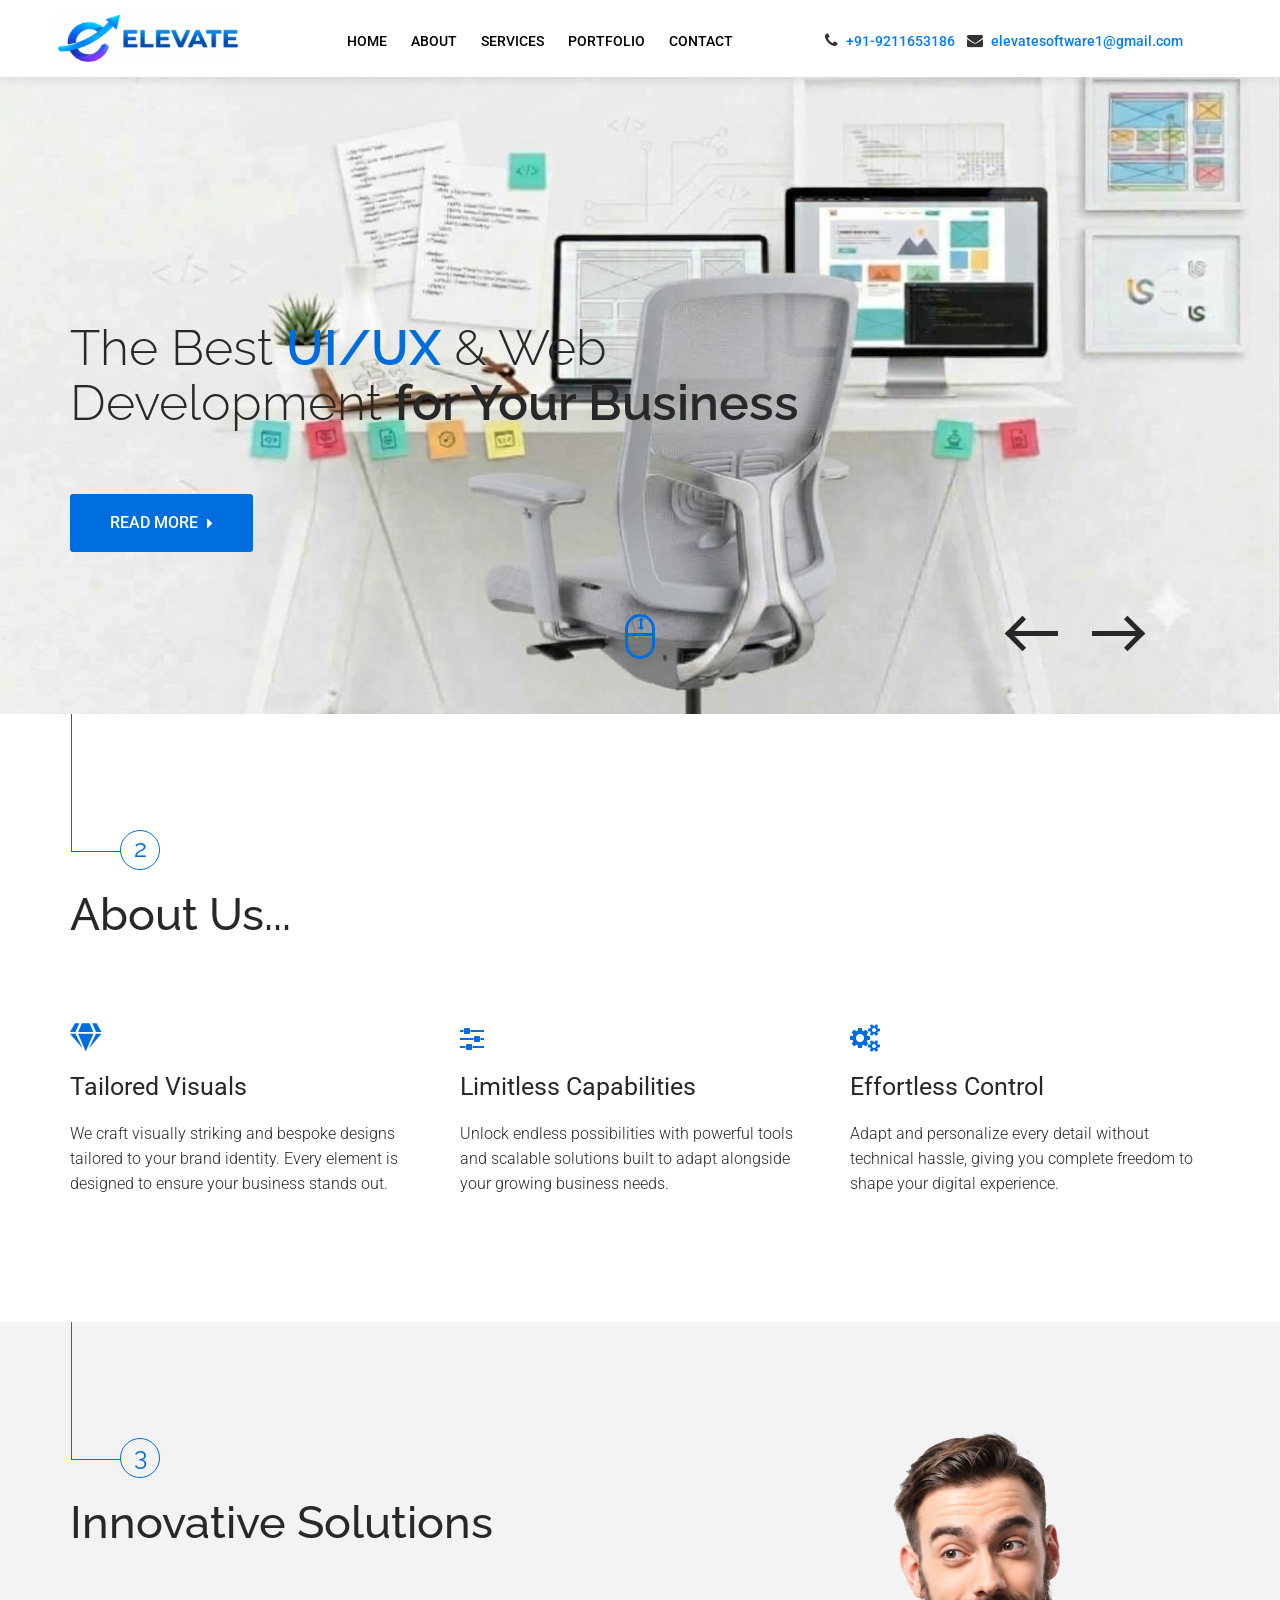
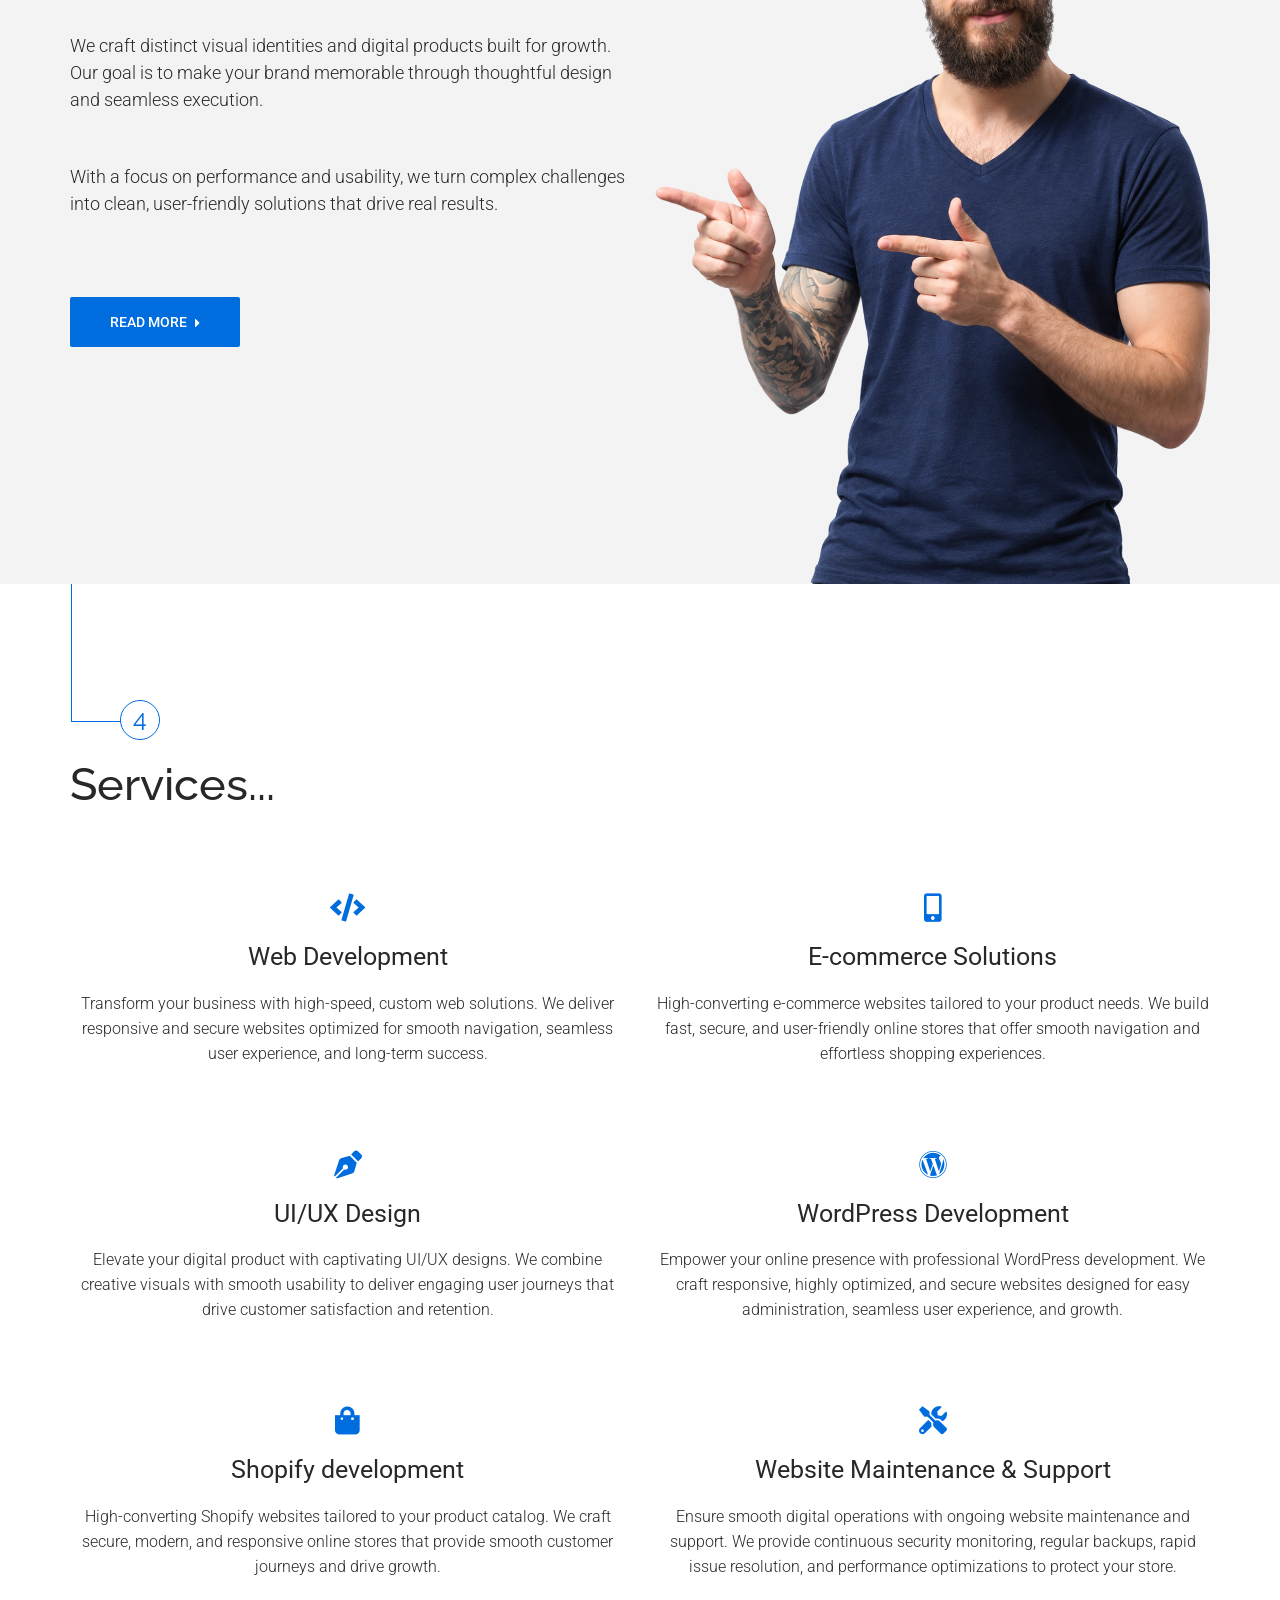
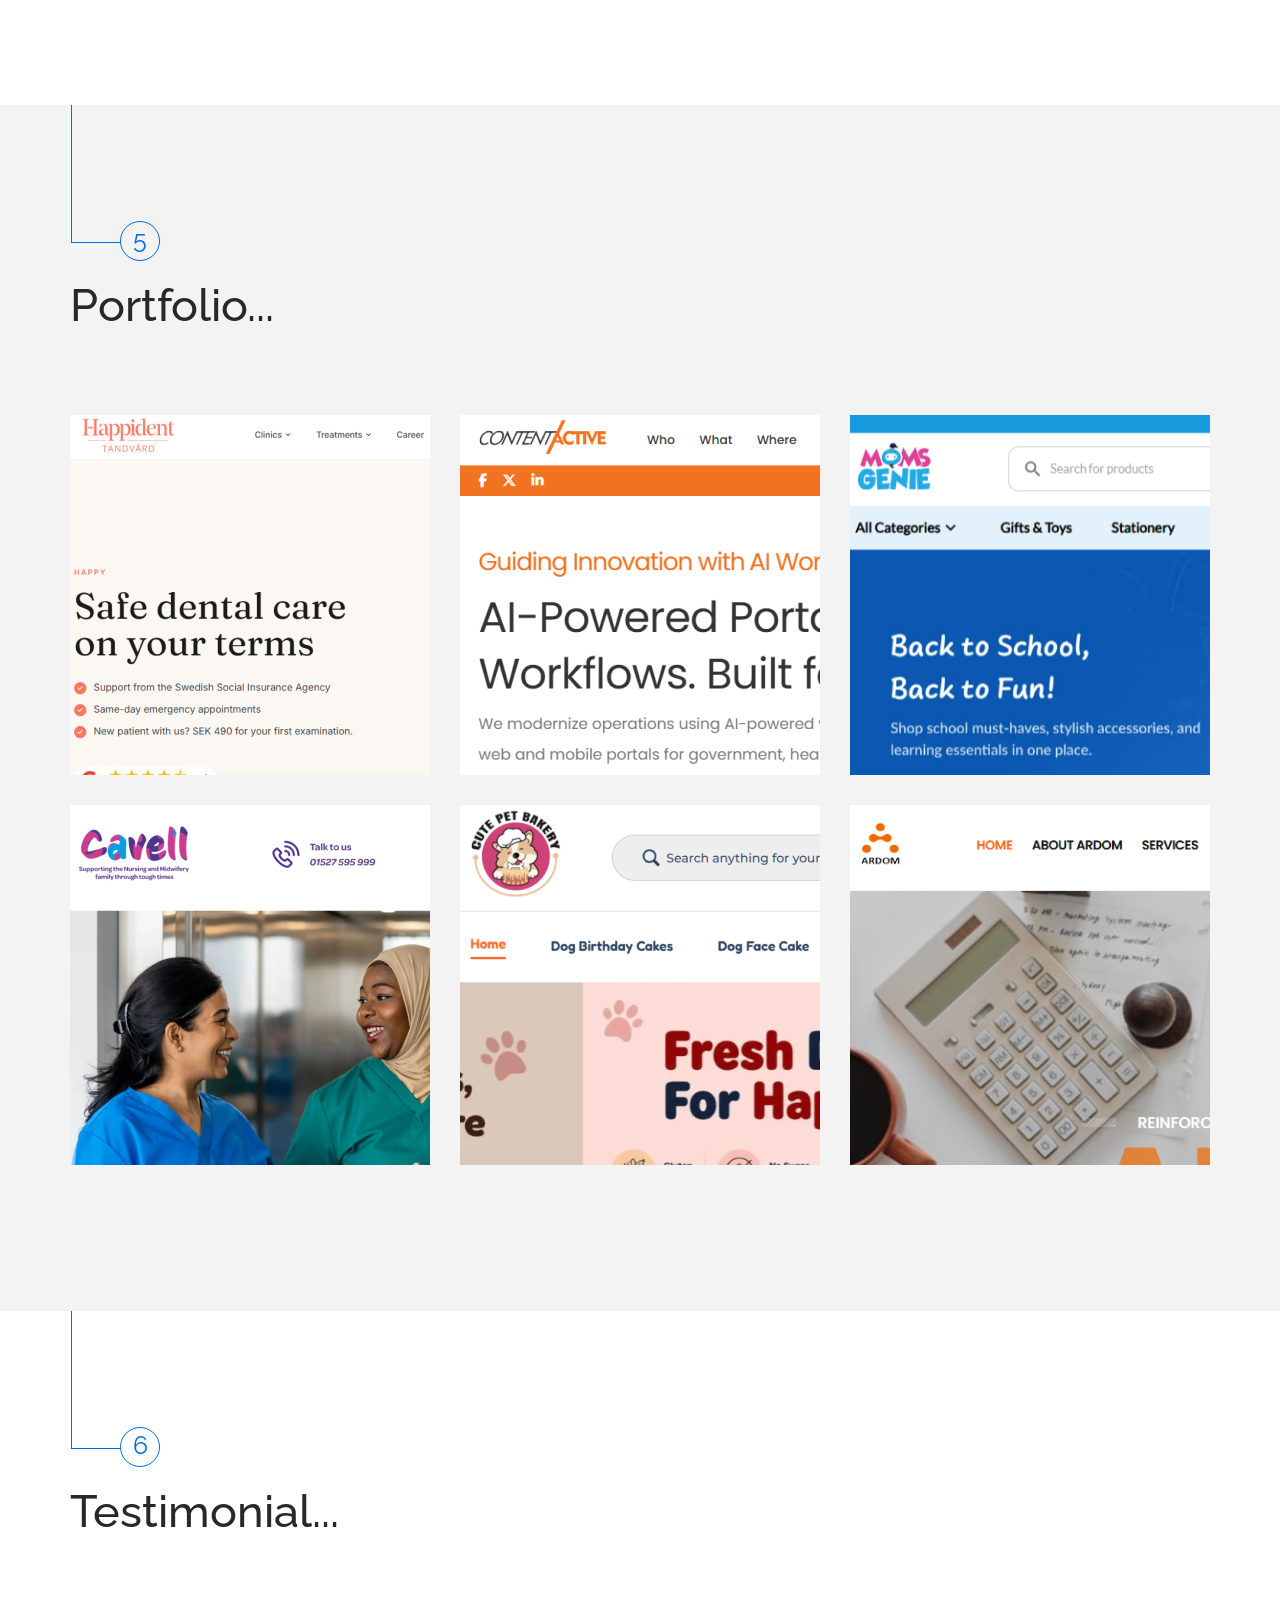
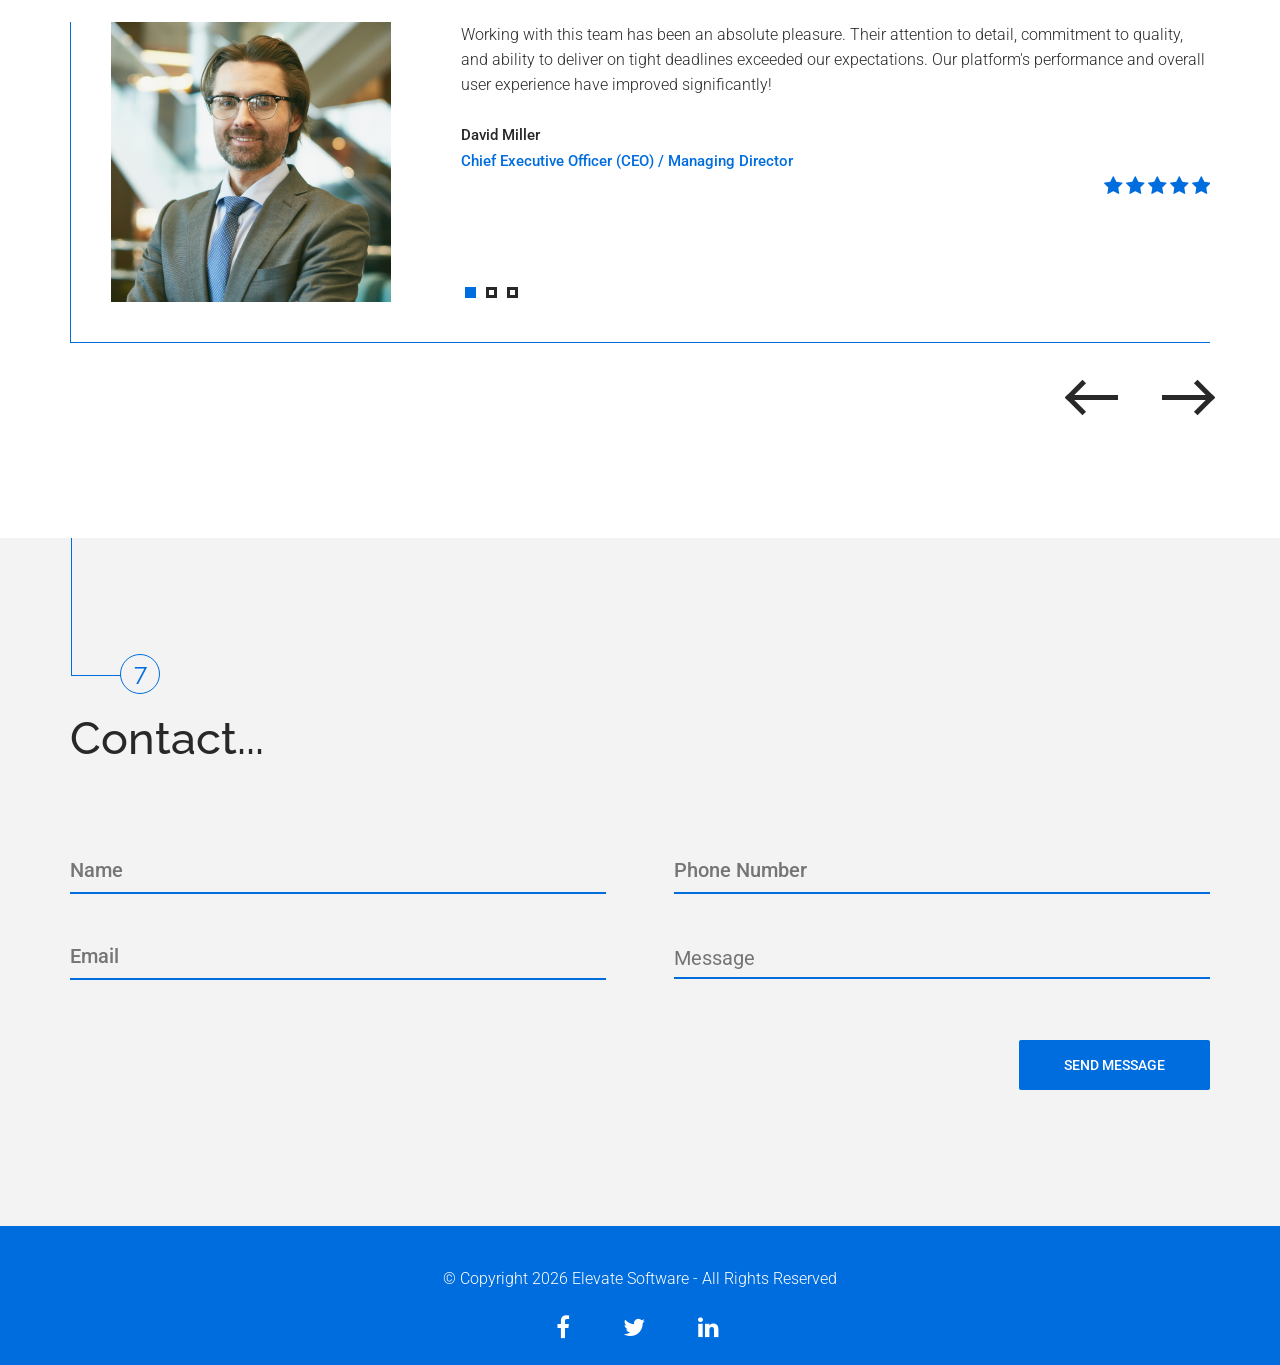
<file: index.html>
<!doctype html>
<html class="no-js" lang="zxx">
	
<head>
<meta charset="utf-8">
<meta http-equiv="x-ua-compatible" content="ie=edge">
<meta name="description" content="Elevate Software & Services - Expert Web Design & Development, Mobile App Development, Custom WordPress, Shopify Solutions, and E-commerce Development.">
<meta name="keywords" content="Elevate Software, web design, web development, mobile app development, e-commerce development, WordPress development, Shopify development">
<meta name="viewport" content="width=device-width, initial-scale=1">
<title>Elevate Software & Services - Web & Mobile App Development</title>    
	
	<!-- Favicon -->
	<link rel="shortcut icon" href="images/favicon.ico" type="image/x-icon">
	<link rel="icon" href="images/favicon.ico" type="image/x-icon">
	
	<!-- Boostrap CSS -->
	<link rel="stylesheet" href="css/assets/bootstrap.min.css">
	
	<!-- Font Awesome Icon -->
	<link rel="stylesheet" href="https://cdnjs.cloudflare.com/ajax/libs/font-awesome/5.15.4/css/all.min.css">
	<link rel="stylesheet" href="https://cdnjs.cloudflare.com/ajax/libs/font-awesome/4.7.0/css/font-awesome.min.css">


	
	<!-- Owl Carousel -->
	<link rel="stylesheet" href="css/assets/owl.carousel.css" />
	<link rel="stylesheet" href="css/assets/owl.transitions.css" />
	
	<!-- portfolio Lightbox -->
	<link rel="stylesheet" href="css/assets/magnific-popup.css">
	
	<!-- Google Fonts -->
	<link rel="stylesheet" type="text/css" href="https://fonts.googleapis.com/css?family=Roboto:light,regular,medium,bold|Raleway:light,regular,semi-bold,bold|Sacramento">
	
	<!-- Animate CSS -->
	<link rel="stylesheet" href="css/assets/animate.css">
	<link rel="stylesheet" href="css/assets/normalize.css">
	<link rel="stylesheet" href="css/assets/style.css">
	<link rel="stylesheet" href="css/assets/responsive.css">

</head>
<body>
	<header id="header">
		<nav class="navbar" id="main-nav">
			<div class="container">
				<div class="navbar-header">
					<button type="button" class="navbar-toggle collapsed" data-toggle="collapse" data-target="#project-navbar-collapse" aria-expanded="false">
						<span class="sr-only">Toggle navigation</span>
						<span class="icon-bar"></span>
						<span class="icon-bar"></span>
						<span class="icon-bar"></span>
					</button>
					<a class="navbar-brand" data-scroll="" href="#header"><img src="images/brand-logo.png" alt="Project Logo"></a>
				</div>

				<!-- Collect the nav links, forms, and other content for toggling -->
				<div class="collapse navbar-collapse" id="project-navbar-collapse">
					<ul class="nav navbar-nav pull-right">
						<li class="active"><a data-scroll href="#header">Home</a></li>
						<li><a data-scroll href="#about">About</a></li>
						<li><a data-scroll href="#services">Services</a></li>
						<li><a data-scroll href="#portfolio">Portfolio</a></li>
						<!-- <li><a data-scroll href="#team">Team</a></li> -->
						<li><a data-scroll href="#contact">Contact</a></li>
						
						<!-- Contact Info Added Here -->
						<li class="nav-contact-info">
							<span class="contact-item">
								<i class="fa fa-phone contact-icon" aria-hidden="true"></i>
								<a href="tel:9211653186" class="contact-link">+91-9211653186</a>
							</span>
							<span class="contact-separator"></span>
							<span class="contact-item">
								<i class="fa fa-envelope contact-icon" aria-hidden="true"></i>
								<a href="mailto:elevatesoftware1@gmail.com" class="contact-link">elevatesoftware1@gmail.com</a>
							</span>
						</li>
					</ul>
				</div><!-- /.navbar-collapse -->
				
			</div><!-- /.container-fluid -->
		</nav>
	</header><!-- End Header -->
	
	<!-- Intro -->
	<section class="intro wow fadeIn">
		<div id="intro-carousel" class="carousel slide carousel-fade" data-ride="carousel">
			<div class="carousel-inner">
				<div class="item active">
					<figure>
						<img src="images/slider01.png" alt="First slide" class="img-responsive"/>
						<figcaption>
							<div class="container">
							<h1>The Best <span>UI/UX</span> & Web Development<span> for Your Business</span></h1>
							<a href="#services">Read More <i class="fa fa-caret-right"></i></a>
							</div>
						</figcaption>
					</figure>
				</div>
				<div class="item">
					<figure>
						<img src="images/slider02.png" alt="First slide" class="img-responsive"/>
						<figcaption>
							<div class="container">
								<h1>E-Commerce <span>UI/UX Design</span> & <span>Development</span></h1>
							<a href="#services">Read More <i class="fa fa-caret-right"></i></a>
							</div>
						</figcaption>
					</figure>
				</div>
			</div>
			<!-- Carousel Arrows -->
			<a class="left-slide" href="#intro-carousel" data-slide="prev"></a>
			<a class="right-slide" href="#intro-carousel" data-slide="next"></a>
		</div>
		<div class="intro-bottom">
			<a data-scroll href="#about"></a>
		</div>
	</section>
	
	
	<!-- About Section -->
	<section class="about" id="about">
		<div class="container">
			<div class="row">
				<div class="col-sm-12">
					<span class="section-number wow fadeInUp">2</span>
					<h2 class="section-heading wow fadeInUp">About Us...</h2>
				</div>
				<div class="col-sm-4 wow fadeInUp">
					<i class="fas fa-gem"></i>
					<h3>Tailored Visuals</h3>
					<p>We craft visually striking and bespoke designs tailored to your brand identity. Every element is designed to ensure your business stands out.</p>
				</div>
				<div class="col-sm-4 wow fadeInUp">
					<i class="fa fa-sliders"></i>
					<h3>Limitless Capabilities</h3>
					<p>Unlock endless possibilities with powerful tools and scalable solutions built to adapt alongside your growing business needs.</p>
				</div>
				<div class="col-sm-4 wow fadeInUp">
					<i class="fa fa-cogs"></i>
					<h3>Effortless Control</h3>
					<p>Adapt and personalize every detail without technical hassle, giving you complete freedom to shape your digital experience.</p>
				</div>
			</div>
		</div>
	</section><!-- End About -->
	
	
	<!-- Creative Concept -->
	<section class="creative-concept" id="creative-concept">
		<div class="container">
			<div class="row">
				<div class="col-sm-12">
					<span class="section-number wow fadeInUp">3</span>
					<h2 class="section-heading wow fadeInUp">Innovative Solutions</h2>
				</div>
				<div class="col-sm-6 concept-text wow fadeInUp">
					<p>We craft distinct visual identities and digital products built for growth. Our goal is to make your brand memorable through thoughtful design and seamless execution.</p>
					<p>With a focus on performance and usability, we turn complex challenges into clean, user-friendly solutions that drive real results.</p>
					<a href="#" class="primary-button">Read More <i class="fa fa-caret-right"></i></a>
				</div>
				<div class="col-sm-6 concept-image wow fadeInRight">
					<img src="images/sa-person.png" alt="">
				</div>
			</div>
		</div>
	</section><!-- End Creative Concept -->
	
	
	<!-- Services -->
	<section class="services" id="services">
		<div class="container">
			<div class="row">
				<div class="col-sm-12">
					<span class="section-number wow fadeInUp">4</span>
					<h2 class="section-heading wow fadeInUp">Services...</h2>
				</div>
				
					<div class="col-sm-6 service-column wow fadeInUp">
						<div class="service-box">
							<i class="fas fa-code"></i>
							<h3>Web Development</h3>
							<p>Transform your business with high-speed, custom web solutions. We deliver responsive and secure websites optimized for smooth navigation, seamless user experience, and long-term success.</p>
						</div>

						<div class="service-box">
							<i class="fas fa-pen-nib"></i>
							<h3>UI/UX Design</h3>
							<p>Elevate your digital product with captivating UI/UX designs. We combine creative visuals with smooth usability to deliver engaging user journeys that drive customer satisfaction and retention.</p>
						</div>

						<div class="service-box">
							<i class="fas fa-shopping-bag"></i>
							<h3>Shopify development</h3>
							<p>High-converting Shopify websites tailored to your product catalog. We craft secure, modern, and responsive online stores that provide smooth customer journeys and drive growth.</p>
						</div>
					</div>
					

					<div class="col-sm-6 service-column wow fadeInUp">
						<div class="service-box">
							<i class="fas fa-mobile-alt"></i>
							<h3>E-commerce Solutions</h3>
							<p>High-converting e-commerce websites tailored to your product needs. We build fast, secure, and user-friendly online stores that offer smooth navigation and effortless shopping experiences.</p>
						</div>

						<div class="service-box">
							<i class="fab fa-wordpress"></i>
							<h3>WordPress Development</h3>
							<p>Empower your online presence with professional WordPress development. We craft responsive, highly optimized, and secure websites designed for easy administration, seamless user experience, and growth.</p>
						</div>

						<div class="service-box">
							<i class="fas fa-tools"></i>
							<h3>Website Maintenance & Support</h3>
							<p>Ensure smooth digital operations with ongoing website maintenance and support. We provide continuous security monitoring, regular backups, rapid issue resolution, and performance optimizations to protect your store.</p>
						</div>
					</div>
					


				</div>
			</div>
		</div>
	</section><!-- End Services -->
	
	
	<!-- Portfolio -->
	<section class="portfolio" id="portfolio">
		<div class="container">
			<div class="row">
				<div class="col-sm-12">
					<span class="section-number wow fadeInUp">5</span>
					<h2 class="section-heading wow fadeInUp">Portfolio...</h2>
				</div>
				<div class="col-sm-4 portfolio-column wow fadeInUp">
					<div class="portfolio-item">
						<figure>
							<img src="images/work01.png" width="360" height="360" alt="Safe dental care on your terms" class="img-responsive">
							<figcaption>
								<div>
									<a href="https://happident.se/" target="_blank" rel="noopener"><i class="fa fa-link"></i></a>
									<p>Safe dental care on your terms</p>
								</div>
							</figcaption>
						</figure>
					</div>
					<div class="portfolio-item">
						<figure>
								<img src="images/work04.png" width="360" height="360" alt="Safe dental care on your terms" class="img-responsive">
							<figcaption>
								<div>
									<a href="https://cavell.org.uk/" target="_blank" rel="noopener"><i class="fa fa-link"></i></a>
									<p>Cavell provides grants, advice and a listening ear to nurses, midwives, nursing associates and maternity support workers looking to take charge of their finances and feel more in control.</p>
								</div>
							</figcaption>
						</figure>
					</div>
				</div><!-- End Column / .col-sm-4 -->
				<div class="col-sm-4 portfolio-column wow fadeInUp">
					<div class="portfolio-item">
						<figure>
							<img src="images/work02.png" width="360" height="360" alt="Safe dental care on your terms" class="img-responsive">
							<figcaption>
								<div>
									<a href="https://contentactive.com/" target="_blank" rel="noopener"><i class="fa fa-link"></i></a>
									<p>AI-Powered Portals & Automation Workflows. Built for Speed.</p>
								</div>
							</figcaption>
						</figure>
					</div>
					<div class="portfolio-item">
						<figure>
								<img src="images/work05.png" width="360" height="360" alt="Safe dental care on your terms" class="img-responsive">
							<figcaption>
								<div>
									<a href="https://cutepetbakery.com/" target="_blank" rel="noopener"><i class="fa fa-link"></i></a>
									<p>At Cute Pet Bakery, we give importance to your pet’s health and happiness.</p>
								</div>
							</figcaption>
						</figure>
					</div>
				</div><!-- End Column / .col-sm-4 -->
				<div class="col-sm-4 portfolio-column wow fadeInUp">
					<div class="portfolio-item">
						<figure>
							<a href="https://happident.se/" target="_blank" rel="noopener">
								<img src="images/work03.png" width="360" height="360" alt="Safe dental care on your terms" class="img-responsive">
							</a>
							<figcaption>
								<div>
									<a href="https://www.momsgenie.com/en" target="_blank" rel="noopener"><i class="fa fa-link"></i></a>
									<p>Mom's Genie was conceptualized to address the everyday challenges mothers face</p>
								</div>
							</figcaption>
						</figure>
					</div>
					<div class="portfolio-item">
						<figure>
								<img src="images/work07.png" width="360" height="360" alt="Safe dental care on your terms" class="img-responsive">
							<figcaption>
								<div>
									<a href="https://ardom.in/" target="_blank" rel="noopener"><i class="fa fa-link"></i></a>
									<p>Ardom Towergen is a one stop shop for all services related to telecom infrastructure.</p>
								</div>
							</figcaption>
						</figure>
					</div>
				</div><!-- End Column / .col-sm-4 -->
			</div>
		</div>
	</section><!-- End Portfolio -->
	
	
	<!-- Testimonial -->
	<section class="testimonial">
		<div class="container">
			<div class="row">
				<div class="col-sm-12">
					<span class="section-number wow fadeInUp">6</span>
					<h2 class="section-heading wow fadeInUp">Testimonial...</h2>
				</div>
				<!-- Testimonial Carousel -->
				<div id="testimonial-carousel" class="owl-carousel col-sm-12 wow fadeInUp">
					<div>
						<div class="row">
							<div class="col-sm-4 client-image">
								<img src="images/client01.jpg" alt="">
							</div>
							<div class="col-sm-8 client-content">
								<p>
									Working with this team has been an absolute pleasure. Their attention to detail, commitment to quality, and ability to deliver on tight deadlines exceeded our expectations. Our platform's performance and overall user experience have improved significantly!
								</p>
								<div class="client-info">
									<h2>David Miller</h2>
									<h3>Chief Executive Officer (CEO) / Managing Director</h3>
									<ul class="c-rating list-unstyled list-inline">
										<li><i class="fa fa-star"></i></li>
										<li><i class="fa fa-star"></i></li>
										<li><i class="fa fa-star"></i></li>
										<li><i class="fa fa-star"></i></li>
										<li><i class="fa fa-star"></i></li>
									</ul>
								</div>
							</div>
						</div>
					</div><!-- End First Slide -->
					<div>
						<div class="row">
							<div class="col-sm-4 client-image">
								<img src="images/client02.jpg" alt="">
							</div>
							<div class="col-sm-8 client-content">
								<p>
									Exceptional technical expertise and flawless execution! They took the time to truly understand our requirements and delivered a solution that perfectly aligns with our business goals. Communication was seamless throughout the project.
								</p>
								<div class="client-info">
									<h2>Daniel Carter</h2>
									<h3>Tech Lead / Senior Project Manager</h3>
									<ul class="c-rating list-unstyled list-inline">
										<li><i class="fa fa-star"></i></li>
										<li><i class="fa fa-star"></i></li>
										<li><i class="fa fa-star"></i></li>
										<li><i class="fa fa-star"></i></li>
										<li><i class="fa fa-star"></i></li>
									</ul>
								</div>
							</div>
						</div>
					</div><!-- End Second Slide -->
					<div>
						<div class="row">
							<div class="col-sm-4 client-image">
								<img src="images/client03.jpg" alt="">
							</div>
							<div class="col-sm-8 client-content">
								<p>
									The perfect blend of creative design and solid functionality. Since launching our new website, we've seen a noticeable boost in user engagement and conversions. I highly recommend their services to anyone looking for top-tier quality!
								</p>
								<div class="client-info">
									<h2>Elena Rostova</h2>
									<h3>Head of Marketing</h3>
									<ul class="c-rating list-unstyled list-inline">
										<li><i class="fa fa-star"></i></li>
										<li><i class="fa fa-star"></i></li>
										<li><i class="fa fa-star"></i></li>
										<li><i class="fa fa-star"></i></li>
										<li><i class="fa fa-star"></i></li>
									</ul>
								</div>
							</div>
						</div>
					</div><!-- End Third Slide -->
					
				</div>
			</div>
		</div>
	</section><!-- End Testimonial -->
	
	<!-- Contact -->
	<section class="contact" id="contact">
		<div class="container">
			<div class="row">
				<div class="col-sm-12">
					<span class="section-number wow fadeInUp">7</span>
					<h2 class="section-heading wow fadeInUp">Contact...</h2>
				</div>
				<div class="col-sm-12 wow fadeInUp">
					<form id="ajax-contact" method="post" action="https://api.web3forms.com/submit">
						<input type="hidden" name="access_key" value="YOUR-ACCES-KEY-HERE">

						<div class="clearfix">
							<input type="text" placeholder="Name" name="name" required>
							<input type="tel" placeholder="Phone Number" name="phone" required>
							<input type="email" placeholder="Email" name="email" required>
							<textarea placeholder="Message" name="message" required></textarea>
						</div>
						<div class="clearfix">
							<button type="submit" id="submit-btn">Send Message</button>
						</div>
					</form>
					<div id="form-messages" style="margin-top: 20px; font-weight: 500;"></div>
				</div>
			</div>
		</div>
	</section>
	<!-- End Contact -->
	
	<!-- Footer -->
	<footer>
		<!-- !important -->
		<div class="shape-top"></div>
		<div class="container">
		   <div class="row">
			   <div class="col-sm-12">
				   <p class="copyright-text wow fadeInUp">&copy; Copyright 2026 Elevate Software - All Rights Reserved</p>
					<ul class="list-unstyled list-inline footer-social">
						<li><a href="#"><i class="fa fa-facebook"></i></a></li>
						<li><a href="#"><i class="fa fa-twitter"></i></a></li>
						<li><a href="#"><i class="fa fa-linkedin"></i></a></li>
						<!-- <li><a href="#"><i class="fa fa-google-plus"></i></a></li>
						<li><a href="#"><i class="fa fa-youtube-play"></i></a></li> -->
					</ul>


			   </div>
		   </div>
	   </div> 
	</footer>
	
	<script src="https://code.jquery.com/jquery-3.6.0.min.js"></script>
	<script src="js/assets/vendor/jquery-1.12.0.min.js"></script>
	<!-- Bootstrap JS -->
	<script src="js/assets/bootstrap.min.js"></script>
	<!-- Owl Carousel -->
	<script src="js/assets/owl.carousel.min.js"></script>
	<!-- WOW JS -->
	<script src="js/assets/wow.min.js"></script>
	<!-- Sticky Nav -->
	<script src="js/assets/jquery.sticky.js"></script>
	<!-- Smooth Scroll -->
	<script src="js/assets/smooth-scroll.js"></script>
	<!-- Portfolio Lightbox JS -->
	<!-- <script src="js/assets/jquery.magnific-popup.js"></script> -->
	<!-- Mail JS -->
	<script src="js/assets/mail.js"></script>
	<!-- Style Switcher -->
	<script src="js/base.js"></script>
	<script src="js/jquery.cookie.js"></script>
	<!-- Custom JS -->
	<script src="js/assets/plugins.js"></script>
	<script src="js/assets/custom.js"></script>
</body>

</html>
</file>
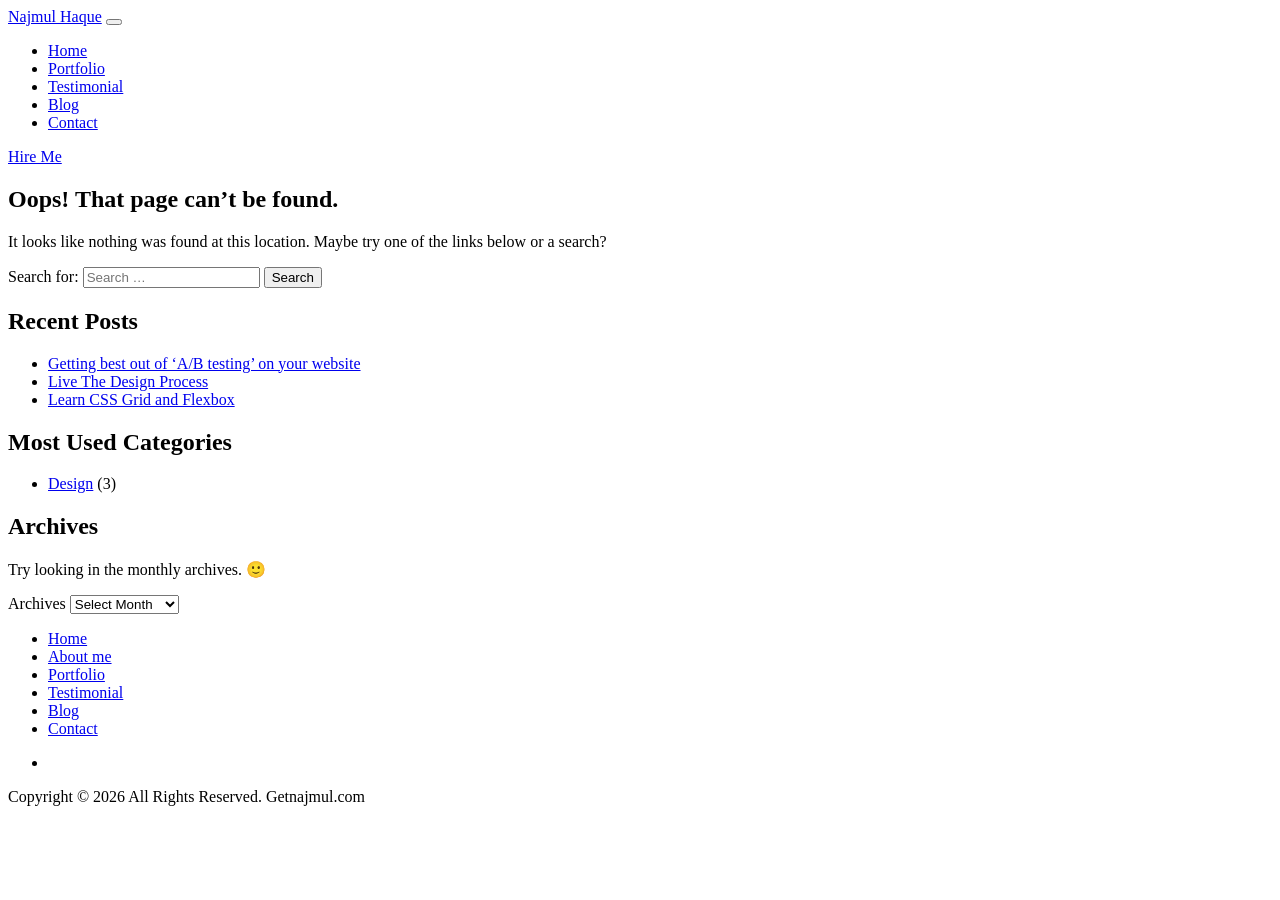
<file: css/fonts/glyphicons-halflings-regular.eot.html>
<!doctype html>
<html lang="en-US">
<head>
	<meta charset="UTF-8">
	<meta name="viewport" content="width=device-width, initial-scale=1">
	<link rel="profile" href="https://gmpg.org/xfn/11">
	<link href="https://fonts.googleapis.com/css?family=Playfair+Display:400,700" rel="stylesheet">
	<link href="https://fonts.googleapis.com/css2?family=Pacifico&display=swap" rel="stylesheet">
	<title>Page not found &#8211; Najmul Haque</title>
<meta name='robots' content='max-image-preview:large' />
<link rel='dns-prefetch' href='//s.w.org' />
<link rel="alternate" type="application/rss+xml" title="Najmul Haque &raquo; Feed" href="https://getnajmul.info/feed/" />
<link rel="alternate" type="application/rss+xml" title="Najmul Haque &raquo; Comments Feed" href="https://getnajmul.info/comments/feed/" />
		<script>
			window._wpemojiSettings = {"baseUrl":"https:\/\/s.w.org\/images\/core\/emoji\/13.1.0\/72x72\/","ext":".png","svgUrl":"https:\/\/s.w.org\/images\/core\/emoji\/13.1.0\/svg\/","svgExt":".svg","source":{"concatemoji":"https:\/\/getnajmul.info\/wp-includes\/js\/wp-emoji-release.min.js?ver=5.8.18"}};
			!function(e,a,t){var n,r,o,i=a.createElement("canvas"),p=i.getContext&&i.getContext("2d");function s(e,t){var a=String.fromCharCode;p.clearRect(0,0,i.width,i.height),p.fillText(a.apply(this,e),0,0);e=i.toDataURL();return p.clearRect(0,0,i.width,i.height),p.fillText(a.apply(this,t),0,0),e===i.toDataURL()}function c(e){var t=a.createElement("script");t.src=e,t.defer=t.type="text/javascript",a.getElementsByTagName("head")[0].appendChild(t)}for(o=Array("flag","emoji"),t.supports={everything:!0,everythingExceptFlag:!0},r=0;r<o.length;r++)t.supports[o[r]]=function(e){if(!p||!p.fillText)return!1;switch(p.textBaseline="top",p.font="600 32px Arial",e){case"flag":return s([127987,65039,8205,9895,65039],[127987,65039,8203,9895,65039])?!1:!s([55356,56826,55356,56819],[55356,56826,8203,55356,56819])&&!s([55356,57332,56128,56423,56128,56418,56128,56421,56128,56430,56128,56423,56128,56447],[55356,57332,8203,56128,56423,8203,56128,56418,8203,56128,56421,8203,56128,56430,8203,56128,56423,8203,56128,56447]);case"emoji":return!s([10084,65039,8205,55357,56613],[10084,65039,8203,55357,56613])}return!1}(o[r]),t.supports.everything=t.supports.everything&&t.supports[o[r]],"flag"!==o[r]&&(t.supports.everythingExceptFlag=t.supports.everythingExceptFlag&&t.supports[o[r]]);t.supports.everythingExceptFlag=t.supports.everythingExceptFlag&&!t.supports.flag,t.DOMReady=!1,t.readyCallback=function(){t.DOMReady=!0},t.supports.everything||(n=function(){t.readyCallback()},a.addEventListener?(a.addEventListener("DOMContentLoaded",n,!1),e.addEventListener("load",n,!1)):(e.attachEvent("onload",n),a.attachEvent("onreadystatechange",function(){"complete"===a.readyState&&t.readyCallback()})),(n=t.source||{}).concatemoji?c(n.concatemoji):n.wpemoji&&n.twemoji&&(c(n.twemoji),c(n.wpemoji)))}(window,document,window._wpemojiSettings);
		</script>
		<style>
img.wp-smiley,
img.emoji {
	display: inline !important;
	border: none !important;
	box-shadow: none !important;
	height: 1em !important;
	width: 1em !important;
	margin: 0 .07em !important;
	vertical-align: -0.1em !important;
	background: none !important;
	padding: 0 !important;
}
</style>
	<link rel='stylesheet' id='simple-lightbox-css-css'  href='https://getnajmul.info/wp-content/plugins/creative-portfolio/pando-plugins/pugfolio-elementor/../easy-portfolio/js/vendor/simplelightbox/dist/simplelightbox.min.css?ver=5.8.18' media='all' />
<link rel='stylesheet' id='pgflio-portfolio-css-css'  href='https://getnajmul.info/wp-content/plugins/creative-portfolio/pando-plugins/pugfolio-elementor/../easy-portfolio/css/pgflio_portfolio_css.css?ver=5.8.18' media='all' />
<link rel='stylesheet' id='wp-block-library-css'  href='https://getnajmul.info/wp-includes/css/dist/block-library/style.min.css?ver=5.8.18' media='all' />
<link rel='stylesheet' id='contact-form-7-css'  href='https://getnajmul.info/wp-content/plugins/contact-form-7/includes/css/styles.css?ver=5.5.3' media='all' />
<link rel='stylesheet' id='getnajmul-font-awesome-css'  href='https://getnajmul.info/wp-content/themes/getnajmul/css/font-awesome.min.css?ver=1.0.0' media='all' />
<link rel='stylesheet' id='getnajmul-owl.carousel-css'  href='https://getnajmul.info/wp-content/themes/getnajmul/css/owl.carousel.min.css?ver=1.0.0' media='all' />
<link rel='stylesheet' id='getnajmul-owl.theme-css'  href='https://getnajmul.info/wp-content/themes/getnajmul/css/owl.theme.default.css?ver=1.0.0' media='all' />
<link rel='stylesheet' id='getnajmul-bootstrap-css'  href='https://getnajmul.info/wp-content/themes/getnajmul/css/bootstrap.min.css?ver=1.0.0' media='all' />
<link rel='stylesheet' id='getnajmul-style-css'  href='https://getnajmul.info/wp-content/themes/getnajmul/style.css?ver=1.0.0' media='all' />
<link rel='stylesheet' id='getnajmul-responsive-css'  href='https://getnajmul.info/wp-content/themes/getnajmul/css/responsive.css?ver=1.0.0' media='all' />
<script src='https://getnajmul.info/wp-includes/js/jquery/jquery.min.js?ver=3.6.0' id='jquery-core-js'></script>
<script src='https://getnajmul.info/wp-includes/js/jquery/jquery-migrate.min.js?ver=3.3.2' id='jquery-migrate-js'></script>
<link rel="https://api.w.org/" href="https://getnajmul.info/wp-json/" /><link rel="EditURI" type="application/rsd+xml" title="RSD" href="https://getnajmul.info/xmlrpc.php?rsd" />
<link rel="wlwmanifest" type="application/wlwmanifest+xml" href="https://getnajmul.info/wp-includes/wlwmanifest.xml" /> 
<meta name="generator" content="WordPress 5.8.18" />
<style>.recentcomments a{display:inline !important;padding:0 !important;margin:0 !important;}</style>		<style id="wp-custom-css">
			header li.current-menu-item a {
    font-weight: 500;
}
.getnajmul-intro #intro-img {
    width: 545px;
}
.pgflio-portfolio-filter .portfolio-filter-item {
	  background: #f4f3fb;
		border: 1px solid #230da0;
    padding: 15px 30px;
    margin-bottom: 30px;
    cursor: pointer;
	color: #230da0 !important;
}

.pgflio-portfolio-filter .portfolio-filter-item:hover {
    background: #f4f3fb;
    color: #230da0;
	cursor: pointer;
}
.pugfolio.type-pugfolio {
	text-align: center;
}
header.entry-header {
	margin-bottom: 30px;
}
.pgflio-portfolio-filter .portfolio-filter-item.item-active {
    background: #230da0;
	color: #fff !important;
    opacity: .8;
    outline: none !important;
	  cursor: pointer;
}
@media only screen and (max-width: 767px) {
	
.getnajmul-intro #intro-img {
    width: 345px;
}
	
}
		</style>
		</head>

<body class="error404 wp-custom-logo hfeed elementor-default">

<header>
	<div class="menu">
		<div class="custom-container">
			<nav class="navbar navbar-expand-lg ">
			<a class="navbar-brand" href="https://getnajmul.info">Najmul Haque</a>
			<button class="navbar-toggler" type="button" data-toggle="collapse" data-target="#navbarSupportedContent" aria-controls="navbarSupportedContent" aria-expanded="false" aria-label="Toggle navigation">
				<span class="navbar-toggler-icon"> <i class="fa fa-bars" aria-hidden="true"></i>
				</span>
			</button>

			<div class="collapse navbar-collapse" id="navbarSupportedContent">
				<div class="menu-main-menu-container"><ul id="menu-main-menu" class="navbar-nav ml-auto"><li id="menu-item-1475" class="menu-item menu-item-type-post_type menu-item-object-page menu-item-home menu-item-1475"><a href="https://getnajmul.info/">Home</a></li>
<li id="menu-item-1266" class="menu-item menu-item-type-custom menu-item-object-custom menu-item-1266"><a href="https://getnajmul.info/portfolio">Portfolio</a></li>
<li id="menu-item-1196" class="menu-item menu-item-type-custom menu-item-object-custom menu-item-1196"><a href="#testimonial">Testimonial</a></li>
<li id="menu-item-1553" class="menu-item menu-item-type-custom menu-item-object-custom menu-item-1553"><a href="#latest-blog">Blog</a></li>
<li id="menu-item-1198" class="menu-item menu-item-type-custom menu-item-object-custom menu-item-1198"><a href="#contact">Contact</a></li>
</ul></div>
				<div class="hire-me">
					<a class="btn btn-two" href="https://www.upwork.com/freelancers/~014e53e814b81b8133">Hire Me</a>
				</div>
			</div>
			</nav>
		</div>
	</div>
</header>


<div class="container pad-100">
	<main id="primary" class="site-main">

		<section class="error-404 not-found">
			<header class="page-header">
				<h1 class="page-title">Oops! That page can&rsquo;t be found.</h1>
			</header><!-- .page-header -->

			<div class="page-content">
				<p>It looks like nothing was found at this location. Maybe try one of the links below or a search?</p>

					<form role="search" method="get" class="search-form" action="https://getnajmul.info/">
				<label>
					<span class="screen-reader-text">Search for:</span>
					<input type="search" class="search-field" placeholder="Search &hellip;" value="" name="s" />
				</label>
				<input type="submit" class="search-submit" value="Search" />
			</form>
		<div class="widget widget_recent_entries">
		<h2 class="widgettitle">Recent Posts</h2>
		<ul>
											<li>
					<a href="https://getnajmul.info/getting-best-out-of-a-b-testing/">Getting best out of ‘A/B testing’ on your website</a>
									</li>
											<li>
					<a href="https://getnajmul.info/live-the-design-process/">Live The Design Process</a>
									</li>
											<li>
					<a href="https://getnajmul.info/the-humble-wooden-desk/">Learn CSS Grid and Flexbox</a>
									</li>
					</ul>

		</div>
					<div class="widget widget_categories">
						<h2 class="widget-title">Most Used Categories</h2>
						<ul>
								<li class="cat-item cat-item-2"><a href="https://getnajmul.info/category/design/">Design</a> (3)
</li>
						</ul>
					</div><!-- .widget -->

					<div class="widget widget_archive"><h2 class="widgettitle">Archives</h2><p>Try looking in the monthly archives. 🙂</p>		<label class="screen-reader-text" for="archives-dropdown--1">Archives</label>
		<select id="archives-dropdown--1" name="archive-dropdown">
			
			<option value="">Select Month</option>
				<option value='https://getnajmul.info/2025/02/'> February 2025 </option>
	<option value='https://getnajmul.info/2024/03/'> March 2024 </option>
	<option value='https://getnajmul.info/2023/01/'> January 2023 </option>

		</select>

<script>
/* <![CDATA[ */
(function() {
	var dropdown = document.getElementById( "archives-dropdown--1" );
	function onSelectChange() {
		if ( dropdown.options[ dropdown.selectedIndex ].value !== '' ) {
			document.location.href = this.options[ this.selectedIndex ].value;
		}
	}
	dropdown.onchange = onSelectChange;
})();
/* ]]> */
</script>
			</div>
			</div><!-- .page-content -->
		</section><!-- .error-404 -->

	</main><!-- #main -->
</div>



<footer>
	<div class="container">
		<div class="row">
			<div class="col-md-12"> 
				<ul class="footer-nav">
					<li class="nav-item active">
						<a class="nav-link" data-scroll href="#intro">Home </a>
					</li>
					<li class="nav-item">
						<a class="nav-link" data-scroll href="#what-i-do">About me </a>
					</li>
					<li class="nav-item">
						<a class="nav-link" data-scroll href="https://getnajmul.com/portfolio">Portfolio</a>
					</li>
					<li class="nav-item">
						<a class="nav-link" data-scroll href="#testimonial">Testimonial</a>
					</li>
					<li class="nav-item">
						<a class="nav-link" data-scroll href="#latest-blog">Blog</a>
					</li>
					<li class="nav-item">
						<a class="nav-link" data-scroll href="#contact">Contact</a>
					</li>
				</ul>
				
				<ul class="footer-social">
			<li><a href="https://www.linkedin.com/in/getnajmul"><i class="fa fa-linkedin" aria-hidden="true"></i></a></li>
				</ul>	
			</div>
		</div><!-- / .row -->
	</div>

	<div id="copyright">
		<p>Copyright &copy; 2026 All Rights Reserved. Getnajmul.com</p>
	</div>

</footer>

<script src='https://getnajmul.info/wp-includes/js/imagesloaded.min.js?ver=4.1.4' id='imagesloaded-js'></script>
<script src='https://getnajmul.info/wp-content/plugins/creative-portfolio/pando-plugins/pugfolio-elementor/../easy-portfolio/js/vendor/isotope/js/isotope.pkgd.min.js?ver=20151215' id='isotope-js'></script>
<script src='https://getnajmul.info/wp-content/plugins/creative-portfolio/pando-plugins/pugfolio-elementor/../easy-portfolio/js/vendor/simplelightbox/dist/simple-lightbox.min.js?ver=20151218' id='simple-lightbox-js-js'></script>
<script src='https://getnajmul.info/wp-content/plugins/creative-portfolio/pando-plugins/pugfolio-elementor/../easy-portfolio/js/custom-portfolio-elementor.js?ver=20151215' id='pgflio-portfolio-elementor-js-js'></script>
<script src='https://getnajmul.info/wp-includes/js/dist/vendor/regenerator-runtime.min.js?ver=0.13.7' id='regenerator-runtime-js'></script>
<script src='https://getnajmul.info/wp-includes/js/dist/vendor/wp-polyfill.min.js?ver=3.15.0' id='wp-polyfill-js'></script>
<script id='contact-form-7-js-extra'>
var wpcf7 = {"api":{"root":"https:\/\/getnajmul.info\/wp-json\/","namespace":"contact-form-7\/v1"}};
</script>
<script src='https://getnajmul.info/wp-content/plugins/contact-form-7/includes/js/index.js?ver=5.5.3' id='contact-form-7-js'></script>
<script src='https://getnajmul.info/wp-content/themes/getnajmul/js/jquery-3.2.1.min.js?ver=3.2.1' id='getnajmul-jquery-js'></script>
<script src='https://getnajmul.info/wp-content/themes/getnajmul/js/popper.min.js?ver=1.0.0' id='getnajmul-popper-js'></script>
<script src='https://getnajmul.info/wp-content/themes/getnajmul/js/smooth-scroll.js?ver=1.0.0' id='getnajmul-smooth-scroll-js'></script>
<script src='https://getnajmul.info/wp-content/themes/getnajmul/js/bootstrap.min.js?ver=1.0.0' id='bootstrap-bootstrap-js'></script>
<script src='https://getnajmul.info/wp-content/themes/getnajmul/js/jquery.sticky.js?ver=1.0.0' id='getnajmul-jquery.sticky-js'></script>
<script src='https://getnajmul.info/wp-content/themes/getnajmul/js/owl.carousel.min.js?ver=1.0.0' id='getnajmul-owl.carousel-js'></script>
<script src='https://getnajmul.info/wp-content/themes/getnajmul/js/custom.js?ver=1.0.0' id='getnajmul-custom-js'></script>
<script src='https://getnajmul.info/wp-content/themes/getnajmul/js/navigation.js?ver=1.0.0' id='getnajmul-navigation-js'></script>
<script src='https://getnajmul.info/wp-content/themes/getnajmul/js/skip-link-focus-fix.js?ver=1.0.0' id='getnajmul-skip-link-focus-fix-js'></script>
<script src='https://getnajmul.info/wp-includes/js/wp-embed.min.js?ver=5.8.18' id='wp-embed-js'></script>

</body>
</html>
</file>
<file: css/assets/style.css>
html {
    color: #222;
    font-size: 1em;
    line-height: 1.4;
}

hr {
    display: block;
    height: 1px;
    border: 0;
    border-top: 1px solid #ccc;
    margin: 1em 0;
    padding: 0;
}
audio,
canvas,
iframe,
img,
svg,
video {
    vertical-align: middle;
}

fieldset {
    border: 0;
    margin: 0;
    padding: 0;
}
figure{
    margin: 0;
}
textarea {
    resize: vertical;
}
a{
    transition: .3s ease;
}
a:focus, a:active, a:hover{
    outline: none;
    text-decoration: none;
}
h1, h2, h3, h4, h5, h6{
    color:#282828;
}
p{
    color: #2a2a2a;
    font-size: 16px;
    line-height: 25px;
    font-weight: 300;
}
body{
	font-family:"Roboto", sans-serif;
}
a:focus{outline: 0;}
*:focus{outline:none;}

/* -------- Pre Loader -------- */
#preloader {
	position: fixed;
	top:0;
	left:0;
	right:0;
	bottom:0;
	background-color:#fefefe;
	z-index:99999;
}

#status {
	width:200px;
	height:200px;
	position:absolute;
	left:50%;
	top:50%;
	background-image:url('../../images/preloader.gif');
	background-repeat:no-repeat;
	background-position:center;
	margin:-100px 0 0 -100px;
}

#header {
    position: sticky;
    top: 0;
    z-index: 1000; /* Ensure header stays on top of other elements */
    background-color: #ffffff; /* Background set karein taaki content piche na dikhe */
    box-shadow: 0 2px 10px rgba(0, 0, 0, 0.1); /* Subtle shadow jab scroll ho */
}

#header {
    position: fixed;
    top: 0;
    left: 0;
    width: 100%;
    z-index: 1000;
    transition: all 0.3s ease-in-out;
}

/* Jab page scroll ho tab ki styling */
#header.is-sticky {
    background-color: #ffffff;
    box-shadow: 0 2px 10px rgba(0, 0, 0, 0.1);
}

/* Contact info container inside navbar */
.nav-contact-info {
    font-size: 13px;
    padding-left: 15px;
    margin-top: 15px;
    color: #333333; /* Base text color */
    display: inline-block;
    line-height: 1.5;
}

/* Style for phone & email links */
.nav-contact-info .contact-link {
    color: #007bff; /* Link color - adjust to match your theme */
    text-decoration: none;
    transition: color 0.3s ease;
}

/* Hover state for links */
.nav-contact-info .contact-link:hover {
    color: #0056b3; /* Darker shade on hover */
    text-decoration: underline;
}

/* Style for the separator bar '|' */
.nav-contact-info .contact-separator {
    margin: 0 6px;
    color: #cccccc;
}

li.nav-contact-info {
    display: flex;
    margin: 0px;
    padding-left: 80px !important;
}

.contact-item i {
    padding-right: 5px;
    font-size: 16px;
}

.nav-contact-info a{
    text-transform: lowercase !important;
}

.navbar .navbar-header .navbar-brand img {
    width: 185px;
}

/* Responsive adjustments for mobile screens */
@media (max-width: 767px) {
    .nav-contact-info {
        padding-left: 15px;
        margin-top: 10px;
        margin-bottom: 10px;
        display: block;
    }
}

/* =========================
   Header
   ========================= */
header {
    background: transparent;
    position: absolute;
    top: 0;
    left: 0;
    width: 100%;
    z-index: 100;
}
header nav {
    padding: 15px 0;
    margin-bottom: 0 !important;
	border-radius:0;
}
header nav .navbar-brand {
    padding: 0;
}
header nav .navbar-header {
    margin-top: -5px;
}
header nav ul.nav {
    margin-top: 15px !important;
}
header nav ul.nav li a {
    text-transform: uppercase;
    font-size: 14px;
    font-weight: 500;
    color: #000;
    padding: 0 0 5px;
}
header nav ul.nav li{
	padding: 0 12px;
}
header nav ul.nav li a:hover {
    color: #006ddf;
    background: none;
}
header nav ul.nav li a:focus {
    background: none;
    outline: none;
}
header nav ul.nav li a:active {
    background: none;
    outline: none;
}
header nav ul.nav li.active a {
    color: #006ddf;
    border-bottom: 2px dotted #006ddf;
}
header nav ul.nav li:last-child {
    position: relative;
}
header nav ul.nav li:last-child a {
    padding-bottom: 20px;
	padding-right:0;
}
header nav ul.nav li:last-child a:hover + form {
    visibility: visible;
    opacity: 1;
}
header nav ul.nav li:last-child form {
    position: absolute;
    width: 200px;
    background: #006ddf;
    padding: 5px;
    right: -15px;
    visibility: hidden;
    opacity: 0;
    -webkit-transition: .3s ease;
    transition: .3s ease;
}
header nav ul.nav li:last-child form input {
    float: left;
    width: 150px;
    display: block;
    height: 40px;
    border: none;
    padding: 0 10px;
}
header nav ul.nav li:last-child form button {
    float: left;
    width: 40px;
    display: block;
    height: 40px;
    border: none;
    -webkit-transition: .3s ease;
    transition: .3s ease;
}
header nav ul.nav li:last-child form button:hover {
    background: #006ddf;
    color: #fff;
}
header nav ul.nav li:last-child form:before {
    border-bottom: 20px solid #006ddf;
    border-left: 15px solid transparent;
    border-right: 15px solid transparent;
    content: "";
    position: absolute;
    right: 8px;
    top: -19px;
}
header nav ul.nav li:last-child form:hover {
    visibility: visible;
    opacity: 1;
}
header nav ul.nav li:last-child form:focus {
    visibility: visible;
    opacity: 1;
}
header nav ul.nav li:last-child form:active {
    visibility: visible;
    opacity: 1;
}
.sticky-wrapper.is-sticky nav {
	background: #fff none repeat scroll 0 0;
	box-shadow: 0 1px 3px #ddd;
	transition: all 0.3s ease 0s;
	border-radius:0;
}
.sticky-wrapper nav {
	transition: all 0.3s ease 0s;
}

/*
	Intro
	========*/
.intro {
    position: relative;
}
.intro #intro-carousel .carousel-inner .item figure {
    position: relative;
}
.intro #intro-carousel .carousel-inner .item figure img {
    width: 100%;
}
.intro #intro-carousel .carousel-inner .item figure figcaption {
    position: absolute;
    left: 0;
    top: 200px;
    width: 100%;
}
.intro #intro-carousel .carousel-inner .item figure figcaption h1 {
    font-size: 50px;
    font-family: "Raleway", sans-serif;
    width: 800px;
    font-weight: 300;
    color: #282828;
    margin-top: 120px;
}
.intro #intro-carousel .carousel-inner .item figure figcaption h1 span:first-child {
    color: #006ddf;
    font-weight: 600;
}
.intro #intro-carousel .carousel-inner .item figure figcaption h1 span:last-child {
    font-weight: 600;
    color: #282828;
}
.intro #intro-carousel .carousel-inner .item figure figcaption a {
	background: #006ddf none repeat scroll 0 0;
	border-radius: 3px;
	color: #fff;
	display: inline-block;
	font-size: 16px;
	font-weight: 500;
	margin-top: 30px;
	padding: 18px 40px;
	position: relative;
	text-transform: uppercase;
	z-index: 1;
}
.intro #intro-carousel .carousel-inner .item figure figcaption a i {
    padding-left: 5px;
    position: relative;
    top: 1px;
}
.intro #intro-carousel .carousel-inner .item figure figcaption a:hover {
    text-decoration: none;
}
.intro #intro-carousel .carousel-inner .item figure figcaption a:before {
    background: #282828 none repeat scroll 0 0;
    color: #fff;
    content: "";
    height: 100%;
    left: 0;
    position: absolute;
    top: 0;
    width: 0;
    z-index: -1;
    -webkit-transition: .3s ease;
    transition: .3s ease;
    border-radius: 3px;
}
.intro #intro-carousel .carousel-inner .item figure figcaption a:hover:before {
    width: 100%;
}
.intro #intro-carousel .left-slide,
.intro #intro-carousel .right-slide {
    bottom: 60px;
    display: inline-block;
    font-size: 50px;
    position: absolute;
    right: 140px;
    z-index: 20;
    color: #282828;
	width:60px;
	height:35px;
}
.intro #intro-carousel .left-slide:hover,
.intro #intro-carousel .right-slide:hover {
    color: #006ddf;
}
.intro #intro-carousel .left-slide {
    margin-right: 70px;
}
.intro #intro-carousel .left-slide:before{
	position:absolute;
	content:"";
	width:80%;
	height:5px;
	background:#282828;
	left:0;
	top:12px;
	transition:.3s ease;
}
.intro #intro-carousel .left-slide:after{
	position:absolute;
	content:"";
	width:25px;
	height:25px;
	border-left:5px solid #282828;
	border-bottom:5px solid #282828;
	left:0;
	transform:rotate(45deg);
	top:2px;
	transition:.3s ease;
}
.intro #intro-carousel .right-slide:before{
	position:absolute;
	content:"";
	width:80%;
	height:5px;
	background:#282828;
	right:0;
	top:12px;
	transition:.3s ease;
}
.intro #intro-carousel .right-slide:after{
	position:absolute;
	content:"";
	width:25px;
	height:25px;
	border-right:5px solid #282828;
	border-bottom:5px solid #282828;
	right:0;
	transform:rotate(-45deg);
	top:2px;
	transition:.3s ease;
}
.intro #intro-carousel .left-slide:hover:before{
	background:#006ddf;
}
.intro #intro-carousel .left-slide:hover:after{
	border-color:#006ddf;
}
.intro #intro-carousel .right-slide:hover:before{
	background:#006ddf;
}
.intro #intro-carousel .right-slide:hover:after{
	border-color:#006ddf;
}
.intro .intro-bottom {
    text-align: center;
    position: absolute;
    bottom: 0;
    left: 0;
    width: 100%;
    height: 100px;
}
.intro-bottom > a{
	position:relative;
	display:inline-block;
	width:30px;
	height:45px;
}
.intro-bottom > a::before {
	border: 3px solid #006ddf;
	border-radius: 15px;
	content: "";
	height: 100%;
	position: absolute;
	width: 100%;
	left:0;
	top:0;
}
.intro-bottom > a::after {
	border-bottom: 3px solid #006ddf;
	color: #006ddf;
	content: "";
	font-family: "FontAwesome",sans-serif;
	font-size: 12px;
	font-weight: 600;
	height: 22px;
	left: 0;
	padding-top: 2px;
	position: absolute;
	text-align: center;
	width: 100%;
}

/* Section Heading Style */
.section-number {
    border: 1px solid #006ddf;
    border-radius: 100px;
    color: #006ddf;
    display: inline-block;
    font-size: 25px;
    height: 40px;
    margin-left: 50px;
    text-align: center;
    width: 40px;
    position: relative;
    font-family: "Raleway", sans-serif;
}
.section-number:before {
    background: #006ddf none repeat scroll 0 0;
    content: "";
    height: 1px;
    left: -50px;
    position: absolute;
    top: 20px;
    width: 50px;
}
.section-number:after {
    background: #006ddf none repeat scroll 0 0;
    content: "";
    height: 138px;
    left: -50px;
    position: absolute;
    top: -117px;
    width: 1px;
}
h2.section-heading {
    font-size: 45px;
    font-family: "Raleway", sans-serif;
    margin-bottom: 85px;
}

/* =========================
   About Section
   ========================= */
.about {
    position: relative;
    padding: 116px 0;
}
.about i {
    color: #006ddf;
    font-size: 28px;
}
.about h3 {
    font-size: 25px;
    font-family: "Roboto", sans-serif;
    margin: 20px 0;
    font-weight: 400;
}
.about a {
    font-size: 15px;
    text-transform: uppercase;
    color: #006ddf;
    font-weight: 400;
}

/* =========================
   Creative Concept
   ========================= */
.creative-concept {
    position: relative;
    background: #F3F3F3;
    padding: 116px 0 0 0;
}
.creative-concept .concept-text p {
	font-size: 18px;
	font-weight: 300;
	line-height: 27px;
	margin-bottom: 50px;
}
.creative-concept .concept-image {
    margin-top: -200px;
}
.creative-concept .concept-image img {
    width: 100%;
}

/* =========================
   Service Section
   ========================= */
.services {
    padding: 116px 0;
}
.services .service-box {
    text-align: center;
}
.services .service-box i {
    font-size: 28px;
    color: #006ddf;
}
.services .service-box h3 {
    font-size: 25px;
    font-family: "Roboto", sans-serif;
    margin: 20px 0;
    font-weight: 400;
}
.services .service-box a {
    text-transform: uppercase;
    color: #006ddf;
    font-weight: 400;
}
.services .service-box{
    margin-bottom: 85px;
}

.services .service-box:last-child{
    margin-bottom: 0px;
}

/* =========================
   Portfolio Section
   ========================= */
.portfolio {
    background: #f3f3f3;
    position: relative;
    padding: 116px 0;
}
.portfolio .portfolio-item {
    margin-bottom: 30px;
}
.portfolio .portfolio-item figure {
    position: relative;
}
.portfolio .portfolio-item figure:hover figcaption {
    opacity: 1;
    visibility: visible;
    -webkit-transform: scale(1);
            transform: scale(1);
}
.portfolio .portfolio-item figure figcaption {
    position: absolute;
    top: 0;
    left: 0;
    width: 100%;
    text-align: center;
    height: 100%;
    background: rgb(0 109 223);
    visibility: hidden;
    opacity: 0;
    -webkit-transform: scale(0.5);
            transform: scale(0.5);
    -webkit-transition: .3s ease;
    transition: .3s ease;
}
.portfolio .portfolio-item figure figcaption div {
    position: absolute;
    top: 50%;
    -webkit-transform: translateY(-50%);
            transform: translateY(-50%);
    text-align: center;
    width: 100%;
}
.portfolio .portfolio-item figure figcaption div a {
    font-size: 25px;
    color: #fff;
}
.portfolio .portfolio-item figure figcaption div p {
    font-size: 25px;
    color: #fff;
    font-family: "Raleway", sans-serif;
    padding: 0 15px;
    margin-top: 10px;
}
.portfolio .portfolio-more {
    text-align: right;
}

/* =========================
   Testimonial Section
   ========================= */
.testimonial {
    padding: 116px 0 195px 0;
}
.testimonial #testimonial-carousel .owl-wrapper-outer {
    border-left: 1px solid #006ddf;
    border-bottom: 1px solid #006ddf;
    padding-bottom: 40px;
}
.testimonial #testimonial-carousel .client-image img {
    display: block;
    margin: 0 auto;
}
.testimonial #testimonial-carousel .client-content .client-info {
    position: relative;
    margin-top: 30px;
}
.testimonial #testimonial-carousel .client-content .client-info p.c-signature {
    font-family: 'Sacramento', cursive;
    font-size: 40px;
}
.testimonial #testimonial-carousel .client-content .client-info h2 {
    font-size: 15px;
    margin-bottom: 10px;
}
.testimonial #testimonial-carousel .client-content .client-info h3 {
    font-size: 15px;
    color: #006ddf;
    margin-top: 0;
}
.testimonial #testimonial-carousel .client-content .client-info ul.c-rating {
    position: absolute;
    right: 0;
    top: 45px;
}
.testimonial #testimonial-carousel .client-content .client-info ul.c-rating li {
    padding: 0;
    font-size: 20px;
    color: #006ddf;
}
.testimonial #testimonial-carousel .owl-controls .owl-pagination {
    position: absolute;
    bottom: 40px;
    left: 35%;
}
.testimonial #testimonial-carousel .owl-controls .owl-pagination .owl-page {
    border: 3px solid #282828;
    display: inline-block;
    height: 11px;
    margin-right: 10px;
    width: 11px;
    -webkit-transition: 0.3s ease;
    transition: 0.3s ease;
}
.testimonial #testimonial-carousel .owl-controls .owl-pagination .owl-page.active {
    background: #006ddf;
    border-color: #006ddf;
}
.testimonial #testimonial-carousel .owl-controls .owl-buttons {
    position: absolute;
    right: 15px;
    bottom: -80px;
}
.testimonial #testimonial-carousel .owl-controls .owl-buttons .owl-next {
    display: inline-block;
    width:60px;
	height:35px;
	position:relative;
}

.testimonial #testimonial-carousel .owl-controls .owl-buttons .owl-prev {
    display: inline-block;
    margin-right: 20px;
	width:60px;
	height:35px;
	position:relative;
}
.testimonial #testimonial-carousel .owl-controls .owl-buttons .owl-prev:before{
	position:absolute;
	content:"";
	width:80%;
	height:5px;
	background:#282828;
	left:0;
	top:12px;
	transition:.3s ease;
}
.testimonial #testimonial-carousel .owl-controls .owl-buttons .owl-prev:after{
	position:absolute;
	content:"";
	width:25px;
	height:25px;
	border-left:5px solid #282828;
	border-bottom:5px solid #282828;
	left:0;
	transform:rotate(45deg);
	top:2px;
	transition:.3s ease;
}
.testimonial #testimonial-carousel .owl-controls .owl-buttons .owl-next:before{
	position:absolute;
	content:"";
	width:80%;
	height:5px;
	background:#282828;
	right:0;
	top:12px;
	transition:.3s ease;
}
.testimonial #testimonial-carousel .owl-controls .owl-buttons .owl-next:after{
	position:absolute;
	content:"";
	width:25px;
	height:25px;
	border-right:5px solid #282828;
	border-bottom:5px solid #282828;
	right:0;
	transform:rotate(-45deg);
	top:2px;
	transition:.3s ease;
}
.testimonial #testimonial-carousel .owl-controls .owl-buttons .owl-next:hover:before{
	background:#006ddf;
}
.testimonial #testimonial-carousel .owl-controls .owl-buttons .owl-next:hover:after{
	border-color:#006ddf;
}
.testimonial #testimonial-carousel .owl-controls .owl-buttons .owl-prev:hover:before{
	background:#006ddf;
}
.testimonial #testimonial-carousel .owl-controls .owl-buttons .owl-prev:hover:after{
	border-color:#006ddf;
}

/* =========================
   Pricing Table
   ========================= */
.pricing-table {
    background: #f3f3f3;
    position: relative;
    padding: 116px 0;
}
.pricing-table .single-plan .pricing-wrapper {
    border: 1px solid #727272;
    background: #fff;
    border-radius: 10px;
    padding: 40px 60px;
    -webkit-transition: .3s ease;
    transition: .3s ease;
}
.pricing-table .single-plan .pricing-wrapper .pricing-head {
    text-align: center;
    margin-bottom: 50px;
}
.pricing-table .single-plan .pricing-wrapper .pricing-head h4 {
    font-size: 32px;
    font-weight: 400;
    margin: 0 0 5px 0;
}
.pricing-table .single-plan .pricing-wrapper .pricing-head span {
    font-size: 20px;
    font-weight: 300;
}
.pricing-table .single-plan .pricing-wrapper .pricing-currency {
    margin-bottom: 50px;
}
.pricing-table .single-plan .pricing-wrapper .pricing-currency p {
    text-align: center;
    font-size: 80px;
    font-family: "Roboto", sans-serif;
    font-weight: 500;
}
.pricing-table .single-plan .pricing-wrapper .pricing-currency p sup {
    font-size: 40px;
    font-weight: normal;
    left: 10px;
}
.pricing-table .single-plan .pricing-wrapper .pricing-currency p sub {
    font-size: 22px;
    font-weight: normal;
    right: 17px;
    bottom: 0;
}
.pricing-table .single-plan .pricing-wrapper .pricing-content ul li p span {
    float: right;
}
.pricing-table .single-plan .pricing-wrapper .pricing-content .plan-purchase {
    text-align: center;
}
.pricing-table .single-plan .pricing-wrapper .pricing-content .plan-purchase a.buy-plan-btn {
	background: #727272 none repeat scroll 0 0;
	border-radius: 3px;
	box-shadow: 0 1px 4px rgba(0, 0, 0, 0.3);
	color: #fff;
	display: inline-block;
	font-size: 14px;
	font-weight: 500;
	margin-top: 30px;
	padding: 15px 40px;
	position: relative;
	text-align: center;
	text-transform: uppercase;
	z-index: 1;
}
.pricing-table .single-plan .pricing-wrapper .pricing-content .plan-purchase a.buy-plan-btn i {
    padding-left: 5px;
    position: relative;
    top: 1px;
}
.pricing-table .single-plan .pricing-wrapper .pricing-content .plan-purchase a.buy-plan-btn:hover {
    text-decoration: none;
    color: #fff;
}
.pricing-table .single-plan .pricing-wrapper .pricing-content .plan-purchase a.buy-plan-btn:before {
    background: #006ddf;
    color: #fff;
    content: "";
    height: 100%;
    left: 0;
    position: absolute;
    top: 0;
    width: 0;
    z-index: -1;
    -webkit-transition: .3s ease;
    transition: .3s ease;
    border-radius: 3px;
}
.pricing-table .single-plan .pricing-wrapper .pricing-content .plan-purchase a.buy-plan-btn:hover:before {
    width: 100%;
    color: #fff;
}
.pricing-table .single-plan:hover .pricing-wrapper {
    border: 1px solid #006ddf;
    box-shadow: 0 5px 54px rgba(246, 36, 89, 0.2);
}
.pricing-table .single-plan:hover .pricing-wrapper .pricing-content .plan-purchase a.buy-plan-btn {
    background: #006ddf;
}
.pricing-table .single-plan:hover .pricing-wrapper .pricing-content .plan-purchase a.buy-plan-btn:before {
    background: #727272;
}
.pricing-table .featured-plan .pricing-wrapper {
    border: 1px solid #006ddf;
    box-shadow: 0 5px 54px rgba(246, 36, 89, 0.2);
}
.pricing-table .featured-plan .pricing-wrapper .pricing-content .plan-purchase a.buy-plan-btn {
    background: #006ddf;
}
.pricing-table .featured-plan .pricing-wrapper .pricing-content .plan-purchase a.buy-plan-btn:before {
    background: #727272;
}
.pricing-table .container:hover .featured-plan .pricing-wrapper {
    border: 1px solid #727272;
    box-shadow: none;
}
.pricing-table .container:hover .featured-plan .pricing-wrapper .pricing-content .plan-purchase a.buy-plan-btn {
    background: #727272;
}
.pricing-table .container:hover .featured-plan .pricing-wrapper .pricing-content .plan-purchase a.buy-plan-btn:before {
    background: #006ddf;
}
.pricing-table .container:hover .featured-plan:hover .pricing-wrapper {
    border: 1px solid #006ddf;
    box-shadow: 0 5px 54px rgba(246, 36, 89, 0.2);
}
.pricing-table .container:hover .featured-plan:hover .pricing-wrapper .pricing-content .plan-purchase a.buy-plan-btn {
    background: #006ddf;
}
.pricing-table .container:hover .featured-plan:hover .pricing-wrapper .pricing-content .plan-purchase a.buy-plan-btn:before {
    background: #727272;
}

/* =========================
   Blog Section
   ========================= */
.blog {
    padding: 116px 0;
}
.blog .single-post h3 {
    margin: 40px 0 15px 0;
}
.blog .single-post h3 a {
    font-size: 20px;
    text-transform: uppercase;
    color: inherit;
    font-weight: 400;
}
.blog .single-post h3 a:hover {
    color: #006ddf;
}
.blog .single-post a.read-more-btn {
	background: #727272 none repeat scroll 0 0;
	border-radius: 2px;
	color: #fff;
	display: inline-block;
	font-size: 12px;
	font-weight: 500;
	margin-top: 10px;
	padding: 10px 15px;
	position: relative;
	text-transform: uppercase;
	z-index: 1;
}
.blog .single-post a.read-more-btn i {
    padding-left: 5px;
    position: relative;
    top: 1px;
}
.blog .single-post a.read-more-btn:hover {
    text-decoration: none;
    color: #fff;
}
.blog .single-post a.read-more-btn:before {
    background: #006ddf;
    color: #fff;
    content: "";
    height: 100%;
    left: 0;
    position: absolute;
    top: 0;
    width: 0;
    z-index: -1;
    -webkit-transition: .3s ease;
    transition: .3s ease;
    border-radius: 3px;
}
.blog .single-post a.read-more-btn:hover:before {
    width: 100%;
    color: #fff;
}
.blog .single-post:first-child {
    margin-bottom: 60px;
}

/* =========================
   Our Team
   ========================= */
.team {
    background: #f3f3f3;
    position: relative;
    padding: 116px 0 100px 0;
}
.team #team-carousel .team-single figure {
    position: relative;
	overflow:hidden;
}
.team #team-carousel .team-single figure figcaption {
    background: rgba(255, 72, 72, 0.7);
    height: 100%;
    left: 0;
    position: absolute;
    top: -100%;
    width: 100%;
    -webkit-transition: .6s ease;
    transition: .6s ease;
    visibility: hidden;
    opacity: 0;
}
.team #team-carousel .team-single figure figcaption h2 {
    text-transform: uppercase;
    text-align: center;
    font-size: 26px;
    font-weight: 600;
    margin: 30px 0 10px 0;
    font-family: "Raleway", sans-serif;
    color: #fff;
}
.team #team-carousel .team-single figure figcaption h3 {
    font-family: "Raleway", sans-serif;
    text-transform: uppercase;
    text-align: center;
    font-size: 16px;
    margin: 0;
    font-weight: 600;
    color: #fff;
}
.team #team-carousel .team-single figure figcaption ul {
    text-align: center;
    margin: 50px 0;
}
.team #team-carousel .team-single figure figcaption ul li {
    margin-right: 20px;
}
.team #team-carousel .team-single figure figcaption ul li:last-child {
    margin-right: 0;
}
.team #team-carousel .team-single figure figcaption ul li a {
    font-size: 25px;
    color: #fff;
}
.team #team-carousel .team-single figure figcaption .skills {
    padding: 0 40px;
}
.team #team-carousel .team-single figure figcaption .skills .skill-single {
    margin-bottom: 20px;
}
.team #team-carousel .team-single figure figcaption .skills .skill-single p {
    color: #fff;
    text-transform: uppercase;
    margin-bottom: 5px;
}
.team #team-carousel .team-single figure figcaption .skills .skill-single .skill-one,
.team #team-carousel .team-single figure figcaption .skills .skill-single .skill-two,
.team #team-carousel .team-single figure figcaption .skills .skill-single .skill-three,
.team #team-carousel .team-single figure figcaption .skills .skill-single .skill-four {
    height: 6px;
    background: #cacaca;
    border-radius: 5px;
    position: relative;
}
.team #team-carousel .team-single figure figcaption .skills .skill-single .skill-one:before {
    position: absolute;
    content: "";
    background: #fff;
    border-radius: 5px;
    width: 80%;
    height: 100%;
    left: 0;
}
.team #team-carousel .team-single figure figcaption .skills .skill-single .skill-one:after {
    content: "";
    position: absolute;
    background: #fff;
    width: 15px;
    height: 15px;
    border-radius: 100px;
    top: -4px;
    left: 78%;
}
.team #team-carousel .team-single figure figcaption .skills .skill-single .skill-two:before {
    position: absolute;
    content: "";
    background: #fff;
    border-radius: 5px;
    width: 70%;
    height: 100%;
    left: 0;
}
.team #team-carousel .team-single figure figcaption .skills .skill-single .skill-two:after {
    content: "";
    position: absolute;
    background: #fff;
    width: 15px;
    height: 15px;
    border-radius: 100px;
    top: -4px;
    left: 68%;
}
.team #team-carousel .team-single figure figcaption .skills .skill-single .skill-three:before {
    position: absolute;
    content: "";
    background: #fff;
    border-radius: 5px;
    width: 90%;
    height: 100%;
    left: 0;
}
.team #team-carousel .team-single figure figcaption .skills .skill-single .skill-three:after {
    content: "";
    position: absolute;
    background: #fff;
    width: 15px;
    height: 15px;
    border-radius: 100px;
    top: -4px;
    left: 88%;
}
.team #team-carousel .team-single figure figcaption .skills .skill-single .skill-four:before {
    position: absolute;
    content: "";
    background: #fff;
    border-radius: 5px;
    width: 50%;
    height: 100%;
    left: 0;
}
.team #team-carousel .team-single figure figcaption .skills .skill-single .skill-four:after {
    content: "";
    position: absolute;
    background: #fff;
    width: 15px;
    height: 15px;
    border-radius: 100px;
    top: -4px;
    left: 48%;
}
.team #team-carousel .team-single figure:hover figcaption {
    top: 0;
    visibility: visible;
    opacity: 1;
}
.team #team-carousel .team-single .member-info {
    position: relative;
    -webkit-transition: .6s ease;
    transition: .6s ease;
    top: 0;
}
.team #team-carousel .team-single .member-info h2 {
    text-transform: uppercase;
    text-align: center;
    font-size: 26px;
    font-weight: 500;
    margin: 30px 0 10px 0;
    font-family: "Raleway", sans-serif;
}
.team #team-carousel .team-single .member-info h3 {
    font-family: "Raleway", sans-serif;
    text-transform: uppercase;
    text-align: center;
    font-size: 16px;
    margin: 0;
    font-weight: 500;
}
.team #team-carousel .team-single:hover .member-info {
    top: -100px;
    visibility: hidden;
    opacity: 0;
}
.team #team-carousel .owl-controls .owl-buttons {
    position: absolute;
    right: 15px;
    bottom: -80px;
    z-index: 10;
}
.team #team-carousel .owl-controls .owl-buttons .owl-next {
    display: inline-block;
	position:relative;
	width:60px;
	height:35px;
}

.team #team-carousel .owl-controls .owl-buttons .owl-prev {
    display: inline-block;
	position:relative;
    margin-right: 20px;
	width:60px;
	height:35px;
}
.team #team-carousel .owl-controls .owl-buttons .owl-prev:before{
	position:absolute;
	content:"";
	width:80%;
	height:5px;
	background:#282828;
	left:0;
	top:12px;
	transition:.3s ease;
}
.team #team-carousel .owl-controls .owl-buttons .owl-prev:after{
	position:absolute;
	content:"";
	width:25px;
	height:25px;
	border-left:5px solid #282828;
	border-bottom:5px solid #282828;
	left:0;
	transform:rotate(45deg);
	top:2px;
	transition:.3s ease;
}
.team #team-carousel .owl-controls .owl-buttons .owl-next:before{
	position:absolute;
	content:"";
	width:80%;
	height:5px;
	background:#282828;
	right:0;
	top:12px;
	transition:.3s ease;
}
.team #team-carousel .owl-controls .owl-buttons .owl-next:after{
	position:absolute;
	content:"";
	width:25px;
	height:25px;
	border-right:5px solid #282828;
	border-bottom:5px solid #282828;
	right:0;
	transform:rotate(-45deg);
	top:2px;
	transition:.3s ease;
}
.team #team-carousel .owl-controls .owl-buttons .owl-next:hover:before{
	background:#006ddf;
}
.team #team-carousel .owl-controls .owl-buttons .owl-next:hover:after{
	border-color:#006ddf;
}
.team #team-carousel .owl-controls .owl-buttons .owl-prev:hover:before{
	background:#006ddf;
}
.team #team-carousel .owl-controls .owl-buttons .owl-prev:hover:after{
	border-color:#006ddf;
}
/* =========================
   Video Section
   ========================= */
.video {
    padding: 116px 0;
}
.video .video-wrapper iframe {
    border: 0;
    display: block;
    margin: 0 auto;
}

/* =========================
   Contact Section
   ========================= */
.contact {
    background: #f3f3f3;
    position: relative;
    padding: 116px 0;
}

/* Clearfix */
.contact form div::after {
    content: "";
    display: table;
    clear: both;
}

/* Base style for all input fields */
.contact form div input {
    display: inline-block;
    width: 47%;
    border-top: 0;
    border-right: 0;
    border-bottom: 2px solid #006ddf;
    border-left: 0;
    background: none;
    padding: 10px 0;
    box-shadow: none;
    -webkit-transition: 0.3s ease;
    transition: 0.3s ease;
    color: #282828;
    font-size: 20px;
    font-weight: 500;
    margin-bottom: 40px;
}

/* Left & Right placement for Inputs */
.contact form div input[type="text"] {
    float: left; /* Name field */
}

.contact form div input[type="tel"],
.contact form div input:nth-child(2) {
    float: right; /* Phone field */
}

.contact form div input[type="email"] {
    float: left; /* Email field (Left side) */
}

.contact form div input:focus,
.contact form div input:active {
    border-color: #727272;
    box-shadow: none;
}

.contact form div input::-moz-placeholder,
.contact form div input::-webkit-input-placeholder {
    opacity: 1;
    color: #282828;
}

/* Textarea को Email के बगल में (Right side) सेट करने के लिए */
.contact form div textarea {
    width: 47%;           /* Email के बराबर चौड़ाई */
    float: right;         /* Email के दाईं तरफ अलाइन करेगा */
    border-top: 0;
    border-right: 0;
    border-bottom: 2px solid #006ddf;
    border-left: 0;
    background: none;
    box-shadow: none;
    -webkit-transition: 0.3s ease;
    transition: 0.3s ease;
    color: #282828;
    font-size: 20px;
    font-weight: 400;
    resize: none;
    height: 45px;         /* Input फ़ील्ड से मैच करने के लिए हाइट */
    padding: 10px 0;
    margin-bottom: 40px;
}

.contact form div textarea::-moz-placeholder,
.contact form div textarea::-webkit-input-placeholder {
    opacity: 1;
    color: #282828;
}

.contact form div textarea:active,
.contact form div textarea:focus {
    padding: 10px 0;
    border-color: #727272;
}

/* Submit Button */
.contact form div button[type="submit"] {
    background: #006ddf none repeat scroll 0 0;
    border: medium none;
    border-radius: 2px;
    color: #fff;
    display: inline-block;
    float: right;
    font-size: 14px;
    font-weight: 500;
    margin-top: 20px;
    padding: 15px 45px;
    position: relative;
    text-transform: uppercase;
    width: auto;
    z-index: 1;
    cursor: pointer;
    clear: both; /* बटन को फ़ील्ड्स के नीचे लाएगा */
}

.contact form div button[type="submit"]:hover {
    text-decoration: none;
    color: #fff;
}

.contact form div button[type="submit"]:before {
    background: #282828 none repeat scroll 0 0;
    color: #fff;
    content: "";
    height: 100%;
    left: 0;
    position: absolute;
    top: 0;
    width: 0;
    z-index: -1;
    -webkit-transition: .3s ease;
    transition: .3s ease;
    border-radius: 3px;
}

.contact form div button[type="submit"]:hover:before {
    width: 100%;
    color: #fff;
}

/* =========================
   Footer
   ========================= */
footer {
    padding: 20px 0;
    background: #006ddf;
    position: relative;
}
footer img.footer-logo {
    display: block;
    margin: 0 auto;
}
footer p.copyright-text {
    text-align: center;
    margin: 20px 0;
    color: #fff;
}
footer ul.footer-social {
    text-align: center;
    margin-bottom: 0;
}
footer ul.footer-social li {
    margin-right: 40px;
}
footer ul.footer-social li:last-child {
    margin-right: 0;
}
footer ul.footer-social li a {
    font-size: 24px;
    color: #fff;
}

/* =================
   Helper classes
   ================= */
/* Primary Button */
.primary-button {
	background: #006ddf none repeat scroll 0 0;
	border-radius: 2px;
	color: #fff;
	display: inline-block;
	font-size: 14px;
	font-weight: 500;
	margin-top: 30px;
	padding: 15px 40px;
	position: relative;
	text-transform: uppercase;
	z-index: 1;
}
.primary-button i {
	padding-left: 5px;
	position: relative;
	top: 1px;
}
.primary-button:hover {
	text-decoration: none;
	color: #fff;
}
.primary-button:before {
	background: #282828 none repeat scroll 0 0;
	color: #fff;
	content: "";
	height: 100%;
	left: 0;
	position: absolute;
	top: 0;
	width: 0;
	z-index: -1;
	transition: .3s ease;
	border-radius: 3px;
}
.primary-button:hover:before {
	width: 100%;
	color: #fff;
}

/* Fade Effect */
.carousel-fade .carousel-inner .item {
	-webkit-transition-property: opacity;
	transition-property: opacity;
}
.carousel-fade .carousel-inner .item,
.carousel-fade .carousel-inner .active.left,
.carousel-fade .carousel-inner .active.right {
	opacity: 0;
}
.carousel-fade .carousel-inner .active,
.carousel-fade .carousel-inner .next.left,
.carousel-fade .carousel-inner .prev.right {
	opacity: 1;
}
.carousel-fade .carousel-inner .next,
.carousel-fade .carousel-inner .prev,
.carousel-fade .carousel-inner .active.left,
.carousel-fade .carousel-inner .active.right {
	left: 0;
	-webkit-transform: translate3d(0, 0, 0);
		  transform: translate3d(0, 0, 0);
}
.carousel-fade .carousel-control {
	z-index: 2;
}

/* Hiidden Class */
.hidden {
    display: none !important;
}
.visuallyhidden {
    border: 0;
    clip: rect(0 0 0 0);
    height: 1px;
    margin: -1px;
    overflow: hidden;
    padding: 0;
    position: absolute;
    width: 1px;
}
.visuallyhidden.focusable:active,
.visuallyhidden.focusable:focus {
    clip: auto;
    height: auto;
    margin: 0;
    overflow: visible;
    position: static;
    width: auto;
}
.invisible {
    visibility: hidden;
}
.clearfix:before,
.clearfix:after {
    content: " "; /* 1 */
    display: table; /* 2 */
}

.clearfix:after {
    clear: both;
}
</file>
<file: css/assets/responsive.css>
/* Responsive Styles 
–––––––––––––––––––––––––––––––––––––––––––––––––– */
@media only screen and (max-width: 1200px) {
    .intro #intro-carousel .carousel-inner .item figure figcaption h1 {
        font-size: 50px;
        width: 600px;
    }
    .intro #intro-carousel .carousel-inner .item figure figcaption {
        top: 150px;
    }
    .about, .services, .testimonial, .blog, .video, .creative-concept, .portfolio, .team, .contact, .pricing-table {
        padding: 116px 0;
    }
    .creative-concept {
        padding-bottom: 100px;
    }
    .creative-concept .concept-image img {
        width: 107%;
    }
    .creative-concept {
        padding-bottom: 150px;
    }
    .testimonial #testimonial-carousel .owl-controls .owl-buttons {
        right: 0;
    }
    .pricing-table .single-plan .pricing-wrapper .pricing-content .plan-purchase a.buy-plan-btn {
        padding: 10px 25px;
    }
    .team #team-carousel .team-single figure figcaption ul {
        margin: 15px 0;
    }
    .team #team-carousel .owl-controls .owl-buttons {
        bottom: -70px;
        right: 0;
    };
}

@media only screen and (max-width: 991px) {
    header nav ul.nav li{
        padding: 10px 12px;
    }
    .intro #intro-carousel .carousel-inner .item figure figcaption {
        top: 130px;
    }
    .intro #intro-carousel .carousel-inner .item figure figcaption h1 {
        font-size: 40px;
        width: 100%;
    }
    .intro #intro-carousel .carousel-inner .item figure figcaption a {
        margin-top: 10px;
        padding: 10px 25px;
    }
    .intro .intro-bottom {
        height: 150px;
    }
    .intro #intro-carousel .left-slide, .intro #intro-carousel .right-slide {
        bottom: 100px;
    }
    .about, .services, .testimonial, .blog, .video, .creative-concept, .portfolio, .team, .contact, .pricing-table {
        padding: 116px 0;
    }
    .creative-concept {
        padding-bottom: 100px;
    }
    .creative-concept .concept-image {
        margin-top: -190px;
    }
    .creative-concept .concept-image {
        margin-top: -100px;
    }
    .creative-concept .concept-image img {
        width: 100%;
    }
    .creative-concept .concept-text p {
        font-size: 15px;
        margin-bottom: 10px;
    }
    .testimonial #testimonial-carousel .client-image img {
        width: 100%;
    }
    .testimonial #testimonial-carousel .owl-controls .owl-pagination {
        bottom: 10px;
        left: 50%;
    }
    .testimonial #testimonial-carousel .client-content .client-info ul.c-rating {
        right: 5px;
    }
    .testimonial #testimonial-carousel .owl-controls .owl-buttons {
        right: 0;
    }
    .pricing-table .single-plan {
        margin-bottom: 30px;
    }
    .pricing-table .single-plan:last-child {
        margin-bottom: 0;
    }
    .team #team-carousel .owl-controls .owl-buttons {
        right: 0;
    }
    .video-wrapper iframe {
        height: 400px;
        width: 700px;
    };
    .intro{
        margin-top: 75px;
    }
    .intro-bottom > a {
        width: 25px;
        height: 40px;
    }
    .nav-contact-info .contact-separator{
        margin: 0 4px;
    }
    li.nav-contact-info{
        padding-left: 12px !important;
    }
    div#main-nav-sticky-wrapper {
        height: auto !important;
    }
}

@media only screen and (max-width: 650px) {
    .video-wrapper iframe {
        height: auto;
        width: 100%;
    };
}

@media only screen and (max-width: 480px) {
    .navbar-header {
        padding: 0 15px;
    }
    .navbar-toggle {
        margin: 0;
    }
    .navbar-toggle .icon-bar {
        background: #F62459;
    }
    header nav ul.nav.pull-right {
        float: none !important;
    }
    .navbar-collapse.collapse.in {
        background: #fff;
        box-shadow: 0 1px 3px #ddd;
    }
    .is-sticky .navbar-collapse.collapse.in {
        box-shadow: none;
    }
    header nav ul.nav li:last-child form::before {
        border-bottom: 25px solid transparent;
        border-right: 20px solid #f62459;
        border-top: 25px solid transparent;
        left: -41px;
        top: 1px;
        right: auto;
    }
    header nav ul.nav li:last-child form {
        left: 100px;
        top: -10px;
    }
    .intro #intro-carousel .carousel-inner .item figure figcaption {
        top: -50px;
        text-align: center;
    }
    .intro #intro-carousel .carousel-inner .item figure figcaption h1 {
        font-size: 22px;
        width: 100%;
    }
    .intro #intro-carousel .carousel-inner .item figure figcaption a {
        font-size: 17px;
        margin-top: 10px;
        padding: 10px 20px;
        display: none;
    }
    .intro #intro-carousel .carousel-inner .item figure img {
        min-height: auto;
        margin-top: 75px;
    }
    .contact form div textarea{
            width: 100%;
    }
    .intro #intro-carousel .left-slide img, .intro #intro-carousel .right-slide img {
        width: 40px;
    }
    .intro #intro-carousel .left-slide, .intro #intro-carousel .right-slide {
        bottom: 0px;
        right: 32%;
        display: none;
    }
    .intro #intro-carousel .left-slide {
        margin-right: 60px;
    }
    .intro .intro-bottom {
        height: 80px;
        bottom: -20px;
    }
    .section-number {
        margin-left: 0;
    }
    .section-number::after {
        content: none;
    }
    .section-number::before {
        content: none;
    }
    .about, .creative-concept, .services, .testimonial, .blog, .video, footer, .portfolio, .team, .contact {
        text-align: center;
        padding: 90px 0;
    }
    h2.section-heading {
        font-size: 40px;
        margin-bottom: 50px;
    }
	.about .container .row .col-sm-4{
		margin-bottom:30px;
	}
	.services .container .row .service-column:nth-child(2){
		margin-bottom:50px;
	}
	.creative-concept {
        padding-bottom: 0;
    }
    .creative-concept .concept-image {
        margin: 50px 0 0 0;
    }
    .creative-concept .concept-image img {
        width: 100%;
    }
    .services .service-box:first-child {
        margin-bottom: 50px;
    }
    .services .service-column:last-child {
        margin-top: 50px;
    }
    .portfolio-item figure img {
        width: 100%;
    }
    .portfolio .portfolio-more {
        text-align: center;
    }
    .testimonial #testimonial-carousel .owl-controls .owl-pagination {
        bottom: 10px;
        left: 50%;
        margin-left: -30px;
    }
    .testimonial #testimonial-carousel .client-content .client-info ul.c-rating {
        position: unset;
    }
    .testimonial #testimonial-carousel .owl-controls .owl-buttons {
        display: none;
    }
    .pricing-table .section-heading {
        text-align: center;
    }
    .pricing-table .section-number {
        margin: 0 auto;
        display: block;
    }
    .pricing-table .single-plan {
        margin-bottom: 15px;
    }
    .pricing-table .single-plan .pricing-wrapper .pricing-content .plan-purchase a.buy-plan-btn {
        font-size: 23px;
    }
    .pricing-table .single-plan:last-child {
        margin-bottom: 0;
    }
    .team #team-carousel .owl-controls .owl-buttons {
        bottom: -55px;
        left: 50%;
        margin-left: -50px;
        right: auto;
    }
	.team #team-carousel .team-single figure figcaption h2 {
		font-size: 20px;
	}
	.team #team-carousel .team-single figure figcaption .skills .skill-single {
		margin-bottom: 10px;
	}
    .owl-carousel .owl-wrapper, .owl-carousel .owl-item {
        margin-left: 7px;
    }
    .blog .post-column {
        margin-bottom: 60px;
    }
    .blog .post-column:last-child {
        margin-bottom: 0;
    }
    .video-wrapper iframe {
        height: 300px;
        width: 100%;
    }
    .contact form div input {
        width: 100%;
    }
    .contact form div button[type="submit"] {
        float: none;
    }
    footer {
        padding: 50px 0;
    }
	footer ul.footer-social li {
		margin-right: 20px;
	}
}
</file>
